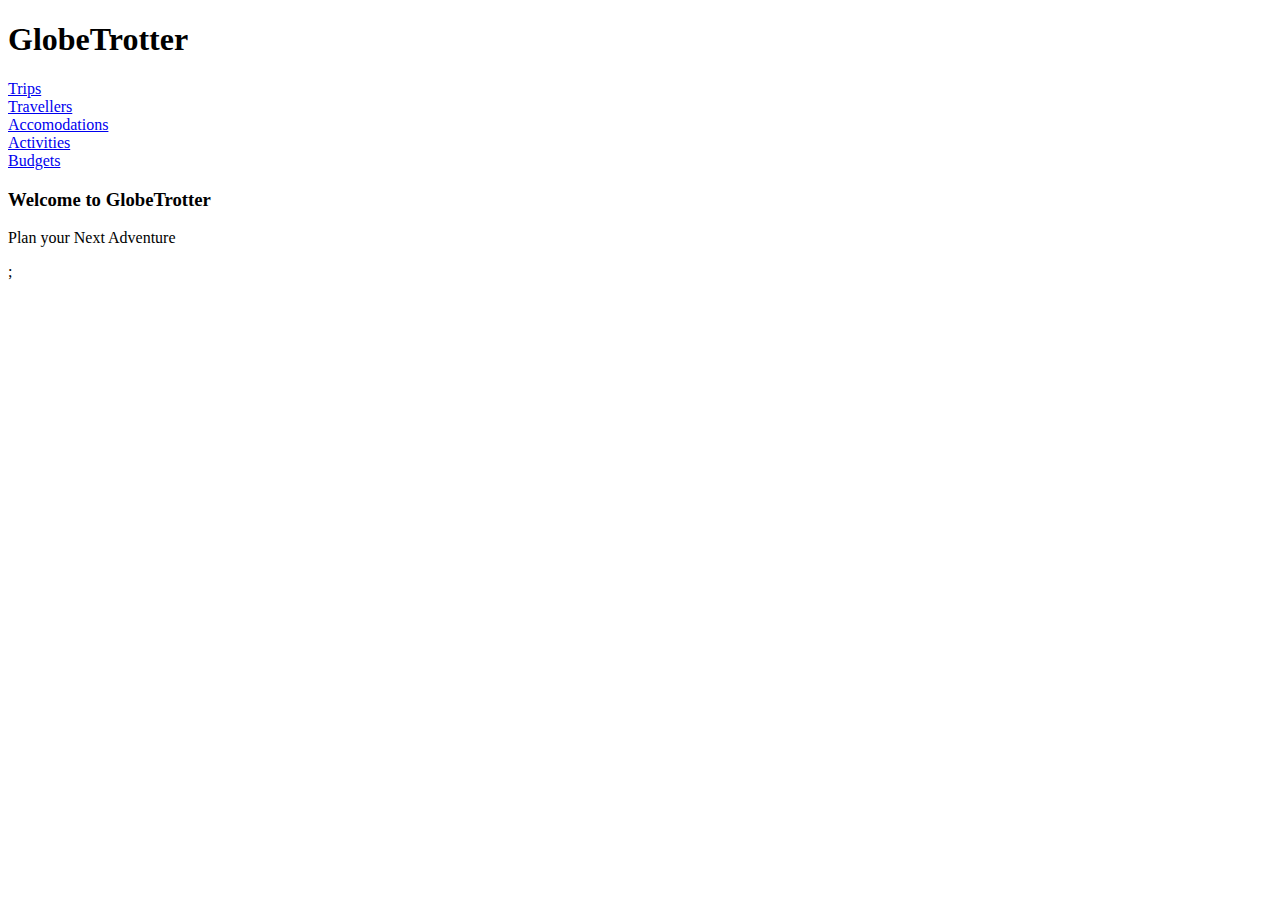
<file: src/main/resources/templates/index.html>
<!doctype html>
<html lang="en" xmlns:th="http://www.thymeleaf.org">
<head>
    <!-- Required meta tags -->
    <meta charset="utf-8">
    <meta name="viewport" content="width=device-width, initial-scale=1, shrink-to-fit=no">
        <!--        custom css-->
        <link th:href="@{/styles/styles.css}" rel="stylesheet" />
    <!-- Bootstrap CSS -->
    <link rel="stylesheet" href="https://stackpath.bootstrapcdn.com/bootstrap/4.1.3/css/bootstrap.min.css" integrity="sha384-MCw98/SFnGE8fJT3GXwEOngsV7Zt27NXFoaoApmYm81iuXoPkFOJwJ8ERdknLPMO" crossorigin="anonymous">

    <title>GlobeTrotter</title>
</head>
<body>
<!-- Main Body of Page -->
<div class="container">
    <div class="row m-4">
        <div class="col text-center">
            <h1>GlobeTrotter</h1>
        </div>
    </div>
       <div class="row m-4  ">

                <div class="col text-center m-3">
                    <a href="trips" class="btn  btn-lg rounded-circle border-bottom">Trips</a>
                </div>
                <div class="col text-center m-3">
                    <a href="travellers" class="btn  btn-lg rounded-circle">Travellers</a>
                </div>
                <div class="col text-center m-3">
                    <a href="accomodations" class="btn  btn-lg rounded-circle border-bottom">Accomodations</a>
                </div>
                <div class="col text-center m-3">
                    <a href="activities" class="btn  btn-lg rounded-circle">Activities</a>
                </div>
                <div class="col text-center m-3">
                    <a href="budgets" class="btn  btn-lg rounded-circle border-bottom">Budgets</a>
                </div>
            </div>
    <div class="row m-4">
        <div class="col text-center">
            <h3>Welcome to GlobeTrotter</h3>
            <p>Plan your Next Adventure</p>
        </div>
    </div>
   
</div>
<!-- End main body -->

<!-- Optional JavaScript -->
<!-- jQuery first, then Popper.js, then Bootstrap JS -->
<script src="https://code.jquery.com/jquery-3.3.1.slim.min.js" integrity="sha384-q8i/X+965DzO0rT7abK41JStQIAqVgRVzpbzo5smXKp4YfRvH+8abtTE1Pi6jizo" crossorigin="anonymous"></script>
<script src="https://cdnjs.cloudflare.com/ajax/libs/popper.js/1.14.3/umd/popper.min.js" integrity="sha384-ZMP7rVo3mIykV+2+9J3UJ46jBk0WLaUAdn689aCwoqbBJiSnjAK/l8WvCWPIPm49" crossorigin="anonymous"></script>
<script src="https://stackpath.bootstrapcdn.com/bootstrap/4.1.3/js/bootstrap.min.js" integrity="sha384-ChfqqxuZUCnJSK3+MXmPNIyE6ZbWh2IMqE241rYiqJxyMiZ6OW/JmZQ5stwEULTy" crossorigin="anonymous"></script>
</body>
</html>;
</file>
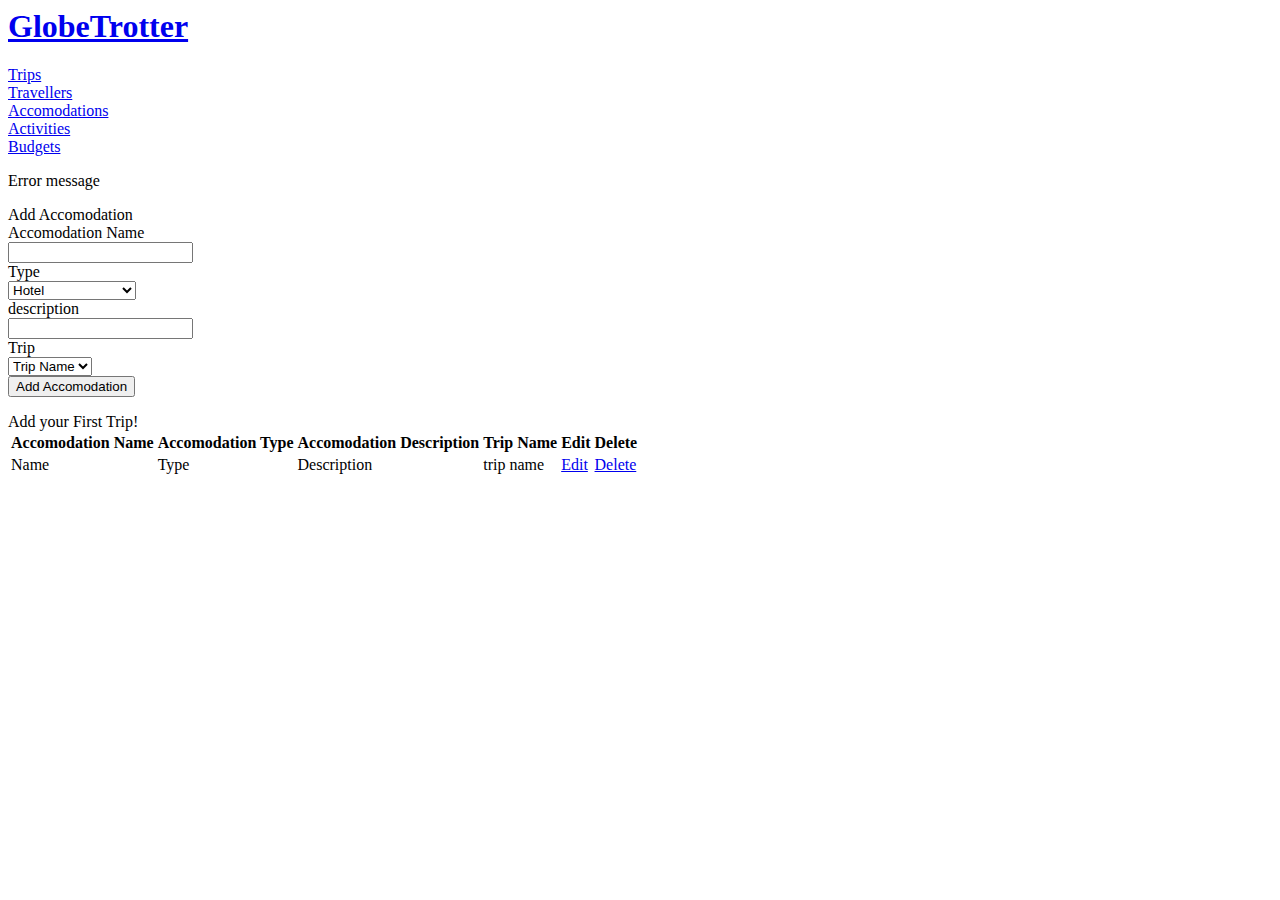
<file: src/main/resources/templates/accomodations.html>
<!doctripId html>
<html lang="en" xmlns:th="http://www.thymeleaf.org">
    <head>
        <!-- Required meta tags -->
        <meta charset="utf-8">
        <meta name="viewport" content="width=device-width, initial-scale=1, shrink-to-fit=no">
        <!--        custom css-->
        <link th:href="@{/styles/styles.css}" rel="stylesheet" />
        <!-- Bootstrap CSS -->
        <link rel="stylesheet" href="https://stackpath.bootstrapcdn.com/bootstrap/4.1.3/css/bootstrap.min.css" integrity="sha384-MCw98/SFnGE8fJT3GXwEOngsV7Zt27NXFoaoApmYm81iuXoPkFOJwJ8ERdknLPMO" crossorigin="anonymous">

    </head>
    <body>
        <div class="container" xmlns:th="http://www.w3.org/1999/xhtml">
            <div class="row m-4">
                <div class="col text-center  ">
                    <h1><a href="/" class="text-dark">GlobeTrotter</a></h1>
                </div>
            </div>
               <div class="row m-4  ">

                <div class="col text-center m-3">
                    <a href="trips" class="btn  btn-lg rounded-circle border-bottom">Trips</a>
                </div>
                <div class="col text-center m-3">
                    <a href="travellers" class="btn  btn-lg rounded-circle">Travellers</a>
                </div>
                <div class="col text-center m-3">
                    <a href="accomodations" class="btn  btn-lg rounded-circle border-bottom">Accomodations</a>
                </div>
                <div class="col text-center m-3">
                    <a href="activities" class="btn  btn-lg rounded-circle">Activities</a>
                </div>
                <div class="col text-center m-3">
                    <a href="budgets" class="btn  btn-lg rounded-circle border-bottom">Budgets</a>
                </div>
            </div>

            <div class="row m-4  ">

                <div class="col-12 m-1 text-center"
                     th:if="${!errors.isEmpty()}">
                    <p class="alert alert-danger" th:each="error : ${errors}"
                       th:text="${error.message}">Error message</p>
                </div>


                <div class="col-7 text-center m-3">
                    <div th:if="${trips !=null and !trips.empty}">
                        <div class="col-3 text-center m-3">
                            <span class="h3" >Add Accomodation</span>
                        </div>
                        <form action="addAccomodation" method="POST">
                            <div class="form-group row">
                                <label for="name" class="col-3 col-form-label">
                                    Accomodation Name</label>
                                <div class="col-9">
                                    <input type="text" name="name"
                                           id="name"

                                           class="form-control"/>
                                </div>
                            </div>
                            <div class="form-group row">
                                <label for="type" class="col-3 col-form-label">Type</label>
                                <div class="col-9">
                                    <select name="type" id="type" class="form-control">
                                        <option value="hotel">Hotel</option>
                                        <option value="campsite">campsite</option>
                                        <option value="motel">Motel</option>
                                        <option value="homestay">homestay</option>
                                        <option value="resort">resort</option>
                                        <option value="airbnb">airbnb</option>
                                        <option value="home">home</option>
                                        <option value="with family/friends">with family/friends</option>
                                    </select>
                                </div>
                            </div>
                            <div class="form-group row">
                                <label for="description" class="col-3 col-form-label">
                                    description </label>
                                <div class="col-9">
                                    <input type="text" name="description"
                                           id="description"

                                           class="form-control"/>
                                </div>
                            </div>

                            <div class="form-group row">
                                <label for="trip" class="col-3 col-form-label">
                                    Trip</label>
                                <div class="col-9">
                                    <select id="tripId" name="tripId" class="form-control" >
                                        <option th:each="trip : ${trips}"
                                                th:value="${trip.id}"
                                                th:text="${trip.title}">
                                            Trip Name
                                        </option>
                                    </select>
                                </div>
                            </div>

                            <button type="submit" class="btn btn-primary">Add Accomodation</button>
                            
                        </form>
                           
                    </div>
                  <div th:unless="${trips != null and !trips.empty}" class="h3 text-center m-4 p-5 bg-warning rounded-circle">Add your First Trip!</div>
                </div>
               
            </div>
            <div class="row m-4  " >

                <div class="col text-center m-3" >
                    <table class="table table-striped"  th:if="${trips != null and !trips.empty}">
                        <thead>
                            <tr>

                                <th>Accomodation Name</th>
                                <th>Accomodation Type</th>
                                <th>Accomodation Description</th>
                                <th>Trip Name</th>                             
                                <th>Edit</th>
                                <th>Delete</th>
                            </tr>
                        </thead>
                        <tbody>
                            <tr th:each="accomodation : ${accomodations}">

                                <td th:text="${accomodation.name}">Name</td>
                                <td th:text="${accomodation.type}">Type</td>
                                <td th:text="${accomodation.description}">Description</td>
                                <td th:text="${accomodation.trip.title}">trip name</td>




                                <td><a href="#" th:href="@{/editAccomodation(id=${accomodation.id})}">Edit</a></td>
                                <td><a href="#" th:href="@{/deleteAccomodation(id=${accomodation.id})}">Delete</a></td>
                            </tr>
                        </tbody>
                    </table>
                </div>
            </div>
        </div>
    </body>
</html>
</file>
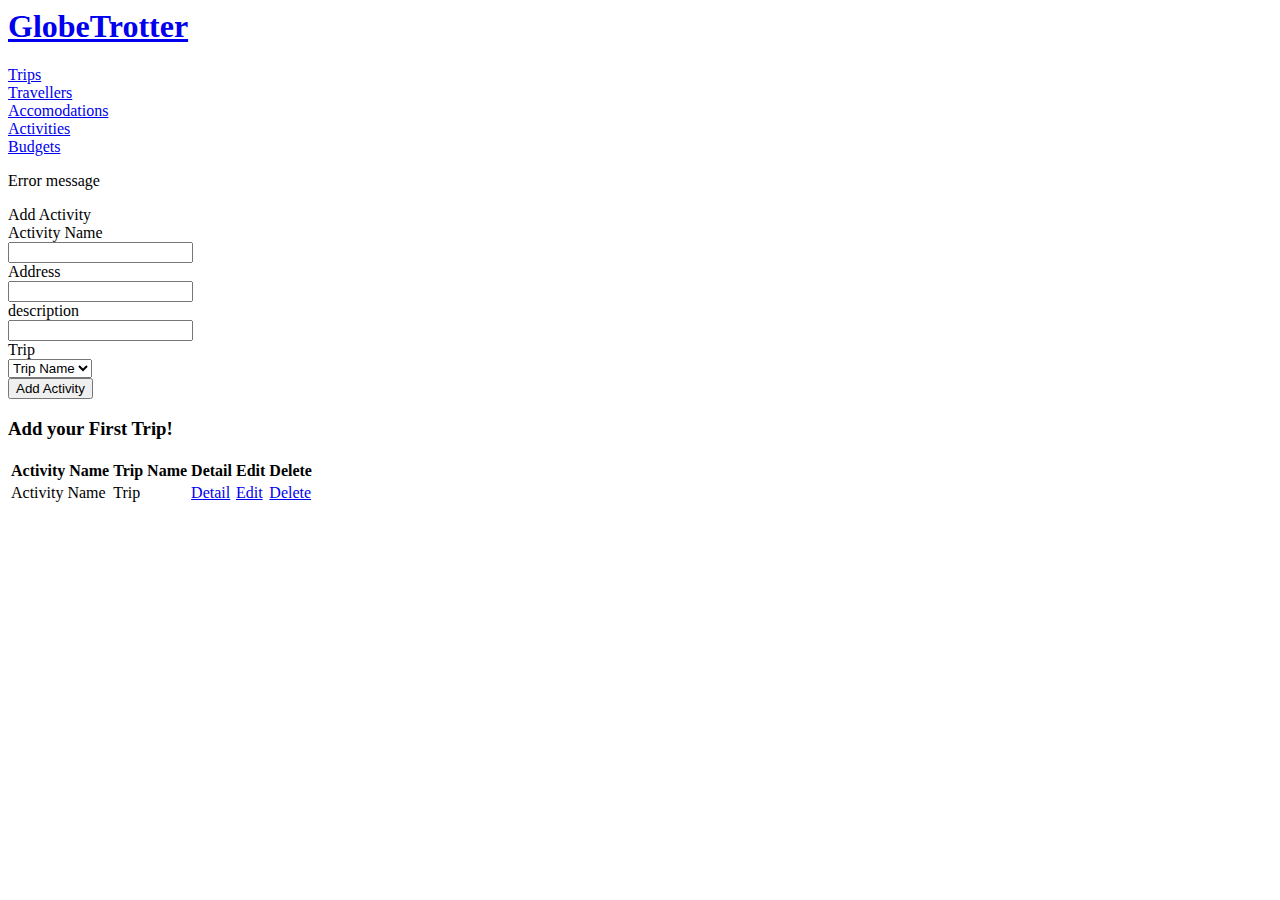
<file: src/main/resources/templates/activities.html>
<!doctripId html>
<html lang="en" xmlns:th="http://www.thymeleaf.org">
    <head>
        <!-- Required meta tags -->
        <meta charset="utf-8">
        <meta name="viewport" content="width=device-width, initial-scale=1, shrink-to-fit=no">
        <!--        custom css-->
        <link th:href="@{/styles/styles.css}" rel="stylesheet" />
        <!-- Bootstrap CSS -->
        <link rel="stylesheet" href="https://stackpath.bootstrapcdn.com/bootstrap/4.1.3/css/bootstrap.min.css" integrity="sha384-MCw98/SFnGE8fJT3GXwEOngsV7Zt27NXFoaoApmYm81iuXoPkFOJwJ8ERdknLPMO" crossorigin="anonymous">

    </head>
    <body>
        <div class="container" xmlns:th="http://www.w3.org/1999/xhtml">
            <div class="row m-4">
                <div class="col text-center border border-dark">
                    <h1><a href="/" class="text-dark">GlobeTrotter</a></h1>
                </div>
            </div>
            <div class="row m-4 border border-dark">

                <div class="col text-center m-3">
                    <a href="trips" class="btn btn-outline-primary btn-lg">Trips</a>
                </div>
                <div class="col text-center m-3">
                    <a href="travellers" class="btn btn-outline-primary btn-lg">Travellers</a>
                </div>
                <div class="col text-center m-3">
                    <a href="accomodations" class="btn btn-outline-primary btn-lg">Accomodations</a>
                </div>
                <div class="col text-center m-3">
                    <a href="activities" class="btn btn-outline-primary btn-lg">Activities</a>
                </div>
                <div class="col text-center m-3">
                    <a href="budgets" class="btn btn-outline-primary btn-lg">Budgets</a>
                </div>
            </div>

            <div class="row m-4 border border-dark">

                <div class="col-12 m-1 text-center"
                     th:if="${!errors.isEmpty()}">
                    <p class="alert alert-danger" th:each="error : ${errors}"
                       th:text="${error.message}">Error message</p>
                </div>


                <div class="col-7 text-center m-3">
                    <div th:if="${trips !=null and !trips.empty}">
                        <div class="col-3 text-center m-3">
                            <span class="h3">Add Activity</span>
                        </div>
                        <form action="addActivity" method="POST">
                            <div class="form-group row">
                                <label for="name" class="col-3 col-form-label">
                                    Activity Name</label>
                                <div class="col-9">
                                    <input type="text" name="name"
                                           id="name"

                                           class="form-control"/>
                                </div>
                            </div>
                            <div class="form-group row">
                                <label for="address" class="col-3 col-form-label">
                                    Address</label>
                                <div class="col-9">
                                    <input type="text" name="address"
                                           id="address"

                                           class="form-control"/>
                                </div>
                            </div>
                            <div class="form-group row">
                                <label for="description" class="col-3 col-form-label">
                                    description </label>
                                <div class="col-9">
                                    <input type="text" name="description"
                                           id="description"

                                           class="form-control"/>
                                </div>
                            </div>

                            <div class="form-group row">
                                <label for="tripId" class="col-3 col-form-label">
                                    Trip</label>
                                <div class="col-9">
                                    <select id="tripUd" name="tripId" class="form-control" >
                                        <option th:each="trip : ${trips}"
                                                th:value="${trip.id}"
                                                th:text="${trip.title}">
                                            Trip Name
                                        </option>
                                    </select>
                                </div>
                            </div>

                            <button type="submit" class="btn btn-primary">Add Activity</button>
                        </form>
                    </div>
                    <h3 th:unless="${trips != null and !trips.empty}">Add your First Trip!</h3>
                </div>

            </div>
            <div class="row m-4 border border-dark" th:if="${trips !=null and !trips.empty}">

                <div class="col text-center m-3">
                    <table class="table table-striped">
                        <thead>
                            <tr>

                                <th>Activity Name</th>
                                <th>Trip Name</th>
                                <th>Detail</th>
                                <th>Edit</th>
                                <th>Delete</th>
                            </tr>
                        </thead>
                        <tbody>
                            <tr th:each="activity : ${activities}">

                                <td th:text="${activity.name}">Activity Name</td>

                                <td th:text="${activity.trip.title}">Trip</td>
                                <td><a href="#" th:href="@{/activityDetail(id=${activity.id})}">Detail</a></td>
                                <td><a href="#" th:href="@{/editActivity(id=${activity.id})}">Edit</a></td>
                                <td><a href="#" th:href="@{/deleteActivity(id=${activity.id})}">Delete</a></td>
                            </tr>
                        </tbody>
                    </table>
                </div>
            </div>
        </div>
    </body>
</html>
</file>
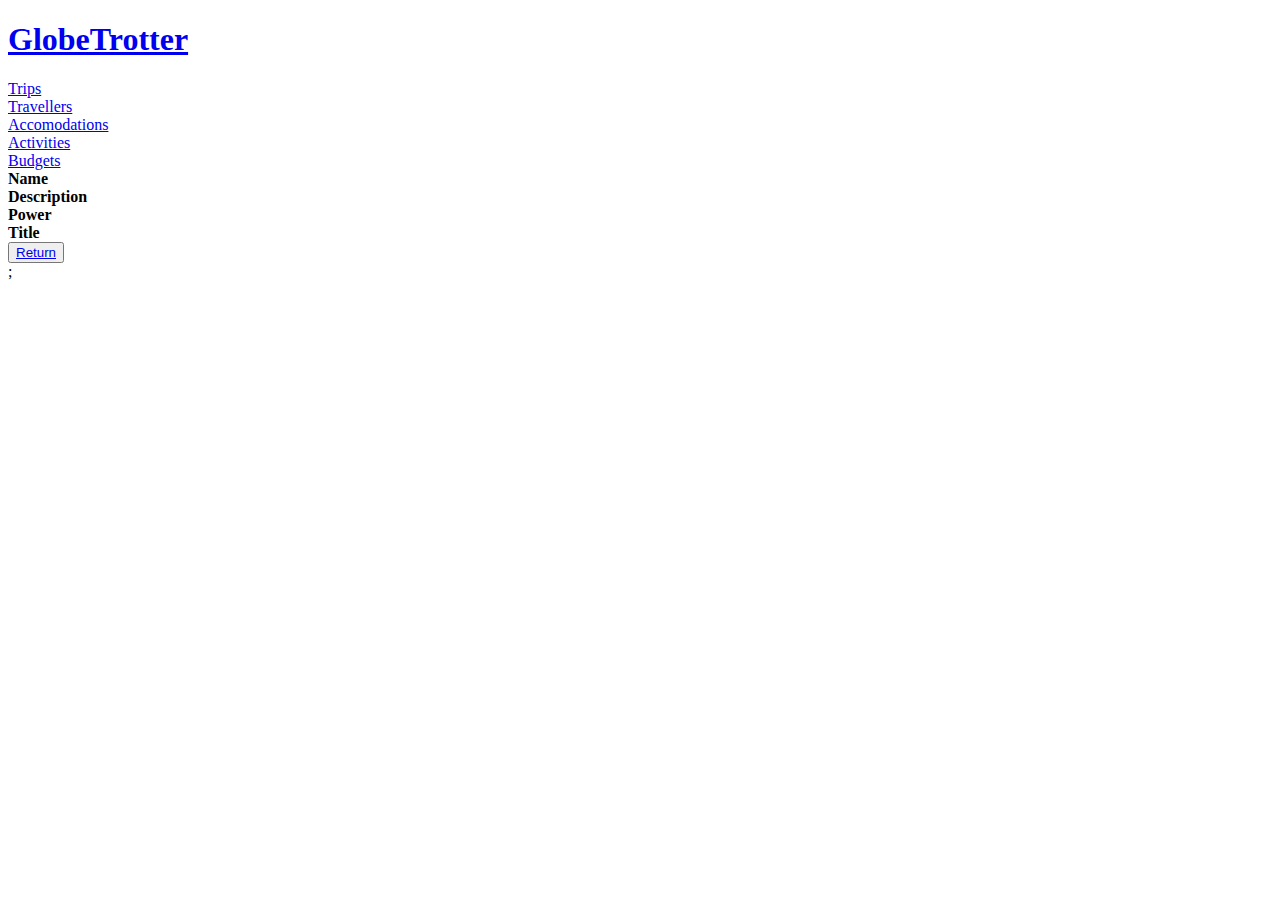
<file: src/main/resources/templates/activityDetail.html>
<!doctype html>
<html lang="en" xmlns:th="http://www.thymeleaf.org">
    <head>
        <!-- Required meta tags -->
        <meta charset="utf-8">
        <meta name="viewport" content="width=device-width, initial-scale=1, shrink-to-fit=no">
  <!--        custom css-->
        <link th:href="@{/styles/styles.css}" rel="stylesheet" />
        <!-- Bootstrap CSS -->
        <link rel="stylesheet" href="https://stackpath.bootstrapcdn.com/bootstrap/4.1.3/css/bootstrap.min.css" integrity="sha384-MCw98/SFnGE8fJT3GXwEOngsV7Zt27NXFoaoApmYm81iuXoPkFOJwJ8ERdknLPMO" crossorigin="anonymous">

        <title>Hero Details</title>
    </head>
    <body>
        <!-- Main Body of Page -->
        <div class="container">
            <div class="container" xmlns:th="http://www.w3.org/1999/xhtml">
                <div class="row m-4">
                    <div class="col text-center  ">
                        <h1><a href="/" class="text-dark">GlobeTrotter</a></h1>
                    </div>
                </div>
             <div class="row m-4  ">

                <div class="col text-center m-3">
                    <a href="trips" class="btn  btn-lg rounded-circle border-bottom">Trips</a>
                </div>
                <div class="col text-center m-3">
                    <a href="travellers" class="btn  btn-lg rounded-circle">Travellers</a>
                </div>
                <div class="col text-center m-3">
                    <a href="accomodations" class="btn  btn-lg rounded-circle border-bottom">Accomodations</a>
                </div>
                <div class="col text-center m-3">
                    <a href="activities" class="btn  btn-lg rounded-circle">Activities</a>
                </div>
                <div class="col text-center m-3">
                    <a href="budgets" class="btn  btn-lg rounded-circle border-bottom">Budgets</a>
                </div>
            </div>
                <div class="row m-4  ">
                    
                    <div class="col-6 text-right"><strong>Name</strong></div>
                    <div class="col-6 text-left">
                        <span th:text="${activity.name}"></span>
                    </div>

                    <div class="col-6 text-right"><strong>Description</strong></div>
                    <div class="col-6 text-left">
                        <span th:text="${activity.address}"></span>
                    </div>
                    <div class="col-6 text-right"><strong>Power</strong></div>
                    <div class="col-6 text-left">
                        <span th:text="${activity.description}"></span>
                    </div>
                    <div class="col-6 text-right"><strong>Title</strong></div>
                    <div class="col-6 text-left">
                        <span th:text="${activity.trip.title}"></span>
                    </div>
                </div>

                <div class="container bg-light">
                    <div class="col-md-12 text-center">
                        <button type="button" class="btn btn-primary"><a class="btn btn-primary" href="activities" role="button">Return</a></button>
                    </div>
                </div>


            </div>
            <!-- End main body -->

            <!-- Optional JavaScript -->
            <!-- jQuery first, then Popper.js, then Bootstrap JS -->
            <script src="https://code.jquery.com/jquery-3.3.1.slim.min.js" integrity="sha384-q8i/X+965DzO0rT7abK41JStQIAqVgRVzpbzo5smXKp4YfRvH+8abtTE1Pi6jizo" crossorigin="anonymous"></script>
            <script src="https://cdnjs.cloudflare.com/ajax/libs/popper.js/1.14.3/umd/popper.min.js" integrity="sha384-ZMP7rVo3mIykV+2+9J3UJ46jBk0WLaUAdn689aCwoqbBJiSnjAK/l8WvCWPIPm49" crossorigin="anonymous"></script>
            <script src="https://stackpath.bootstrapcdn.com/bootstrap/4.1.3/js/bootstrap.min.js" integrity="sha384-ChfqqxuZUCnJSK3+MXmPNIyE6ZbWh2IMqE241rYiqJxyMiZ6OW/JmZQ5stwEULTy" crossorigin="anonymous"></script>
    </body>
</html>;
</file>
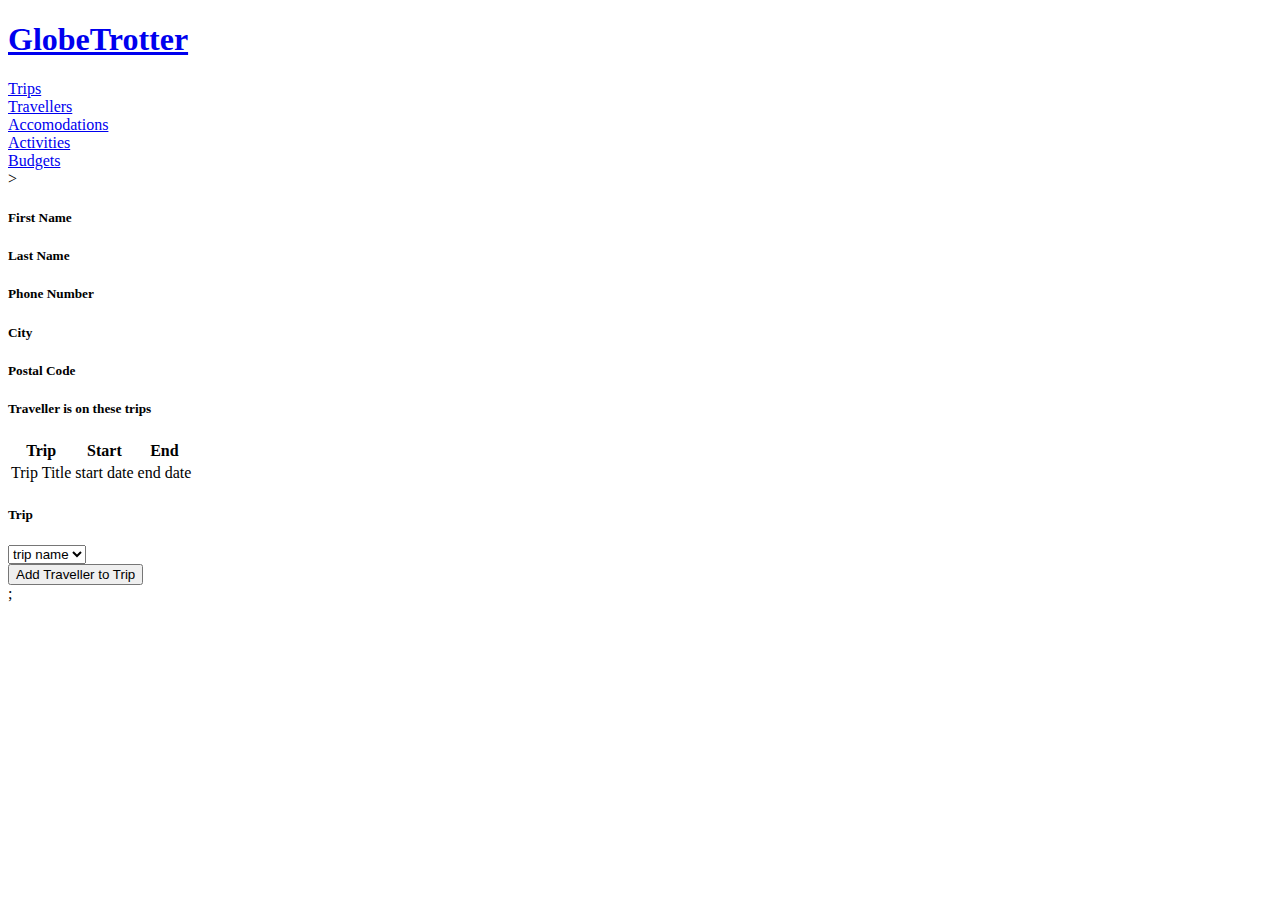
<file: src/main/resources/templates/addTravellerToTrip.html>
<!doctype html>
<html lang="en" xmlns:th="http://www.thymeleaf.org">
    <head>
        <!-- Required meta tags -->
        <meta charset="utf-8">
        <meta name="viewport" content="width=device-width, initial-scale=1, shrink-to-fit=no">

        <!--        custom css-->
        <link th:href="@{/styles/styles.css}" rel="stylesheet" />
        <!-- Bootstrap CSS -->
        <link rel="stylesheet" href="https://stackpath.bootstrapcdn.com/bootstrap/4.1.3/css/bootstrap.min.css" integrity="sha384-MCw98/SFnGE8fJT3GXwEOngsV7Zt27NXFoaoApmYm81iuXoPkFOJwJ8ERdknLPMO" crossorigin="anonymous">

        <title>Add Traveller to Trip</title>
    </head>
    <body>
        <!-- Main Body of Page -->
        <div class="container">
            <div class="container" xmlns:th="http://www.w3.org/1999/xhtml">
                <div class="row m-4">
                    <div class="col text-center">
                        <h1><a href="/" class="text-dark">GlobeTrotter</a></h1>
                    </div>
                </div>
            <div class="row m-4  ">

                <div class="col text-center m-3">
                    <a href="trips" class="btn  btn-lg rounded-circle border-bottom">Trips</a>
                </div>
                <div class="col text-center m-3">
                    <a href="travellers" class="btn  btn-lg rounded-circle">Travellers</a>
                </div>
                <div class="col text-center m-3">
                    <a href="accomodations" class="btn  btn-lg rounded-circle border-bottom">Accomodations</a>
                </div>
                <div class="col text-center m-3">
                    <a href="activities" class="btn  btn-lg rounded-circle">Activities</a>
                </div>
                <div class="col text-center m-3">
                    <a href="budgets" class="btn  btn-lg rounded-circle border-bottom">Budgets</a>
                </div>
            </div>>
                <div class="row text-center m-4 p-3 border rounded">

                    <div class="col">
                        <h5>First Name</h5>
                        <div 
                            th:text="${traveller.firstName}">
                        </div>
                    </div>

                    <div class="col">
                        <h5>Last Name</h5>
                        <div 
                            th:text="${traveller.lastName}">
                        </div>

                    </div>


                    <div class="col">
                        <h5>Phone Number</h5>
                        <div 
                            th:text="${traveller.phoneNumber}">
                        </div>
                    </div>

                    <div class="col">
                        <h5>City</h5>
                        <div 
                            th:text="${traveller.city}">
                        </div>
                    </div>

                    <div class="col">
                        <h5>Postal Code</h5>
                        <div
                            th:text="${traveller.postalCode}">
                        </div>
                    </div>
                </div>


                <div class="col text-center m-4">
                    <h5>Traveller is on these trips</h5>
                    <table class="table table-bordered">
                        <thead>
                            <tr>

                                <th>Trip</th>
                                  <th>Start</th>
                                    <th>End</th>

                            </tr>
                        </thead>
                        <tbody>
                            <tr th:each="trip : ${tripsWithTraveller}">

                                <td th:text="${trip.title}">Trip Title</td>
                                   <td th:text="${trip.startDate}">start date </td>
                                       <td th:text="${trip.endDate}">end date </td>

                            </tr>
                        </tbody>
                    </table>
                </div>


                <div class="col m-4">
                    <form class="mx-auto col-10 col-md-8 col-lg-6" action="addTravellerToTrip" method="POST">
                        <div class="form-group row">
                            <input type="hidden" name="id" id="id" th:value="${traveller.id}"/>
                            <label for="tripId" class="col-3 col-form-label">
                                <h5>Trip</h5></label>
                            <div class="col-9">
                                <select id="tripId" name="tripId" class="form-control" >
                                    <option th:each="trip : ${trips}"
                                            th:value="${trip.id}"
                                            th:text="${trip.title}"
                                         > trip name</option>
                                </select>


                            </div>
                        </div>
                        <div class="form-group col  p-5 ">
                            <button type="submit" class="btn btn-primary text-center m-0">Add Traveller to Trip</button>
                        </div>
                    </form>
                </div>
            </div>

        </div>

        <!-- End main body -->

        <!-- Optional JavaScript -->
        <!-- jQuery first, then Popper.js, then Bootstrap JS -->
        <script src="https://code.jquery.com/jquery-3.3.1.slim.min.js" integrity="sha384-q8i/X+965DzO0rT7abK41JStQIAqVgRVzpbzo5smXKp4YfRvH+8abtTE1Pi6jizo" crossorigin="anonymous"></script>
        <script src="https://cdnjs.cloudflare.com/ajax/libs/popper.js/1.14.3/umd/popper.min.js" integrity="sha384-ZMP7rVo3mIykV+2+9J3UJ46jBk0WLaUAdn689aCwoqbBJiSnjAK/l8WvCWPIPm49" crossorigin="anonymous"></script>
        <script src="https://stackpath.bootstrapcdn.com/bootstrap/4.1.3/js/bootstrap.min.js" integrity="sha384-ChfqqxuZUCnJSK3+MXmPNIyE6ZbWh2IMqE241rYiqJxyMiZ6OW/JmZQ5stwEULTy" crossorigin="anonymous"></script>
    </body>
</html>;
</file>
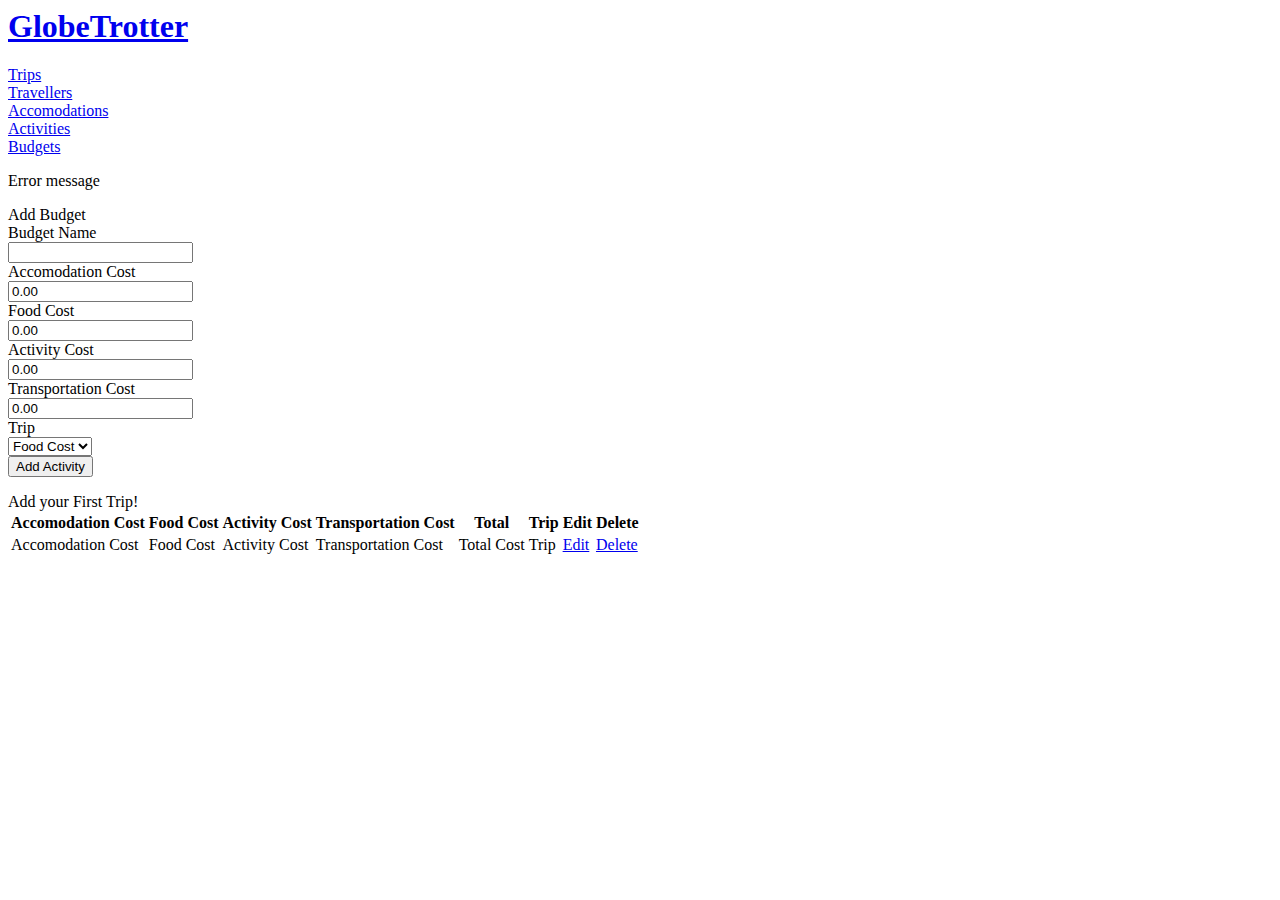
<file: src/main/resources/templates/budgets.html>
<!doctripId html>
<html lang="en" xmlns:th="http://www.thymeleaf.org">
    <head>
        <!-- Required meta tags -->
        <meta charset="utf-8">
        <meta name="viewport" content="width=device-width, initial-scale=1, shrink-to-fit=no">
        <!--        custom css-->
        <link th:href="@{/styles/styles.css}" rel="stylesheet" />
        <!-- Bootstrap CSS -->
        <link rel="stylesheet" href="https://stackpath.bootstrapcdn.com/bootstrap/4.1.3/css/bootstrap.min.css" integrity="sha384-MCw98/SFnGE8fJT3GXwEOngsV7Zt27NXFoaoApmYm81iuXoPkFOJwJ8ERdknLPMO" crossorigin="anonymous">

    </head>
    <body>
        <div class="container" xmlns:th="http://www.w3.org/1999/xhtml">
            <div class="row m-4">
                <div class="col text-center  ">
                    <h1><a href="/" class="text-dark">GlobeTrotter</a></h1>
                </div>
            </div>
           <div class="row m-4  ">

                <div class="col text-center m-3">
                    <a href="trips" class="btn  btn-lg rounded-circle border-bottom">Trips</a>
                </div>
                <div class="col text-center m-3">
                    <a href="travellers" class="btn  btn-lg rounded-circle">Travellers</a>
                </div>
                <div class="col text-center m-3">
                    <a href="accomodations" class="btn  btn-lg rounded-circle border-bottom">Accomodations</a>
                </div>
                <div class="col text-center m-3">
                    <a href="activities" class="btn  btn-lg rounded-circle">Activities</a>
                </div>
                <div class="col text-center m-3">
                    <a href="budgets" class="btn  btn-lg rounded-circle border-bottom">Budgets</a>
                </div>
            </div>

            <div class="row m-4  ">

                <div class="col-12 m-1 text-center"
                     th:if="${!errors.isEmpty()}">
                    <p class="alert alert-danger" th:each="error : ${errors}"
                       th:text="${error.message}">Error message</p>
                </div>


                <div class="col-7 text-center m-3">
                    <div th:if="${trips !=null and !trips.empty}">
                        <div class="col-3 text-center m-3">
                            <span class="h3">Add Budget</span>
                        </div>
                        <form action="addBudget" method="POST">
                            <div class="form-group row">
                                <label for="name" class="col-3 col-form-label">
                                    Budget Name</label>
                                <div class="col-9">
                                    <input type="text" name="name"
                                           id="name"

                                           class="form-control"/>
                                </div>
                            </div>
                            <div class="form-group row">

                                <label for="accomodationCost" class="col-3 col-form-label">
                                    Accomodation Cost</label>
                                <div class="col-9">
                                    <input type="number" name="accomodationCost"
                                           id="accomodationCost"
                                           pattern ="\d+\.\d\d(?!\d)"                                          
                                           title="Number must be a decimal (ex.12.34)"
                                           value ="0.00"
                                           min="0"
                                           step=".01"
                                           class="form-control"/>
                                </div>
                            </div>
                            <div class="form-group row">
                                <label for="foodCost" class="col-3 col-form-label">
                                    Food Cost</label>
                                <div class="col-9">
                                    <input type="number" name="foodCost"
                                           id="foodCost"
                                           value ="0.00"
                                           min="0.00"
                                           step=".01"
                                           pattern ="\d+\.\d\d(?!\d)"                                          
                                           title="Number must be a decimal (ex.12.34)"
                                           class="form-control"/>
                                </div>
                            </div>
                            <div class="form-group row">
                                <label for="activityCost" class="col-3 col-form-label">
                                    Activity Cost </label>
                                <div class="col-9">
                                    <input type="number" name="activityCost"
                                           id="activityCost"
                                           min="0.00"
                                           value ="0.00"
                                           step=".01"
                                           pattern ="\d+\.\d\d(?!\d)"                                          
                                           title="Number must be a decimal (ex.12.34)"
                                           class="form-control"/>
                                </div>
                            </div>

                            <div class="form-group row">
                                <label for="transportationCost" class="col-3 col-form-label">
                                    Transportation Cost </label>
                                <div class="col-9">
                                    <input type="number" name="transportationCost"
                                           id="transportationCost"
                                           min="0.00"
                                           value ="0.00"
                                           step=".01"
                                           pattern ="\d+\.\d\d(?!\d)"                                           
                                           title="Number must be a decimal (ex.12.34)"
                                           class="form-control"/>
                                </div>
                            </div>


                            <div class="form-group row">
                                <label for="tripId" class="col-3 col-form-label">
                                    Trip</label>
                                <div class="col-9">
                                    <select id="tripUd" name="tripId" class="form-control" >
                                        <option th:each="trip : ${trips}"
                                                th:value="${trip.id}"
                                                th:text="${trip.title}">
                                            Food Cost
                                        </option>
                                    </select>
                                </div>
                            </div>

                            <button type="submit" class="btn btn-primary">Add Activity</button>
                        </form>
                    </div>
                    <div th:unless="${trips != null and !trips.empty}" class="h3 text-center m-4 p-5 bg-warning rounded-circle">Add your First Trip!</div>
                </div>

            </div>
            <div class="row m-4  ">

                <div class="col text-center m-3">
                    <table class="table table-striped" th:if="${trips != null and !trips.empty}">
                        <thead>
                            <tr>

                                <th>Accomodation Cost</th>
                                <th>Food Cost</th>
                                <th>Activity Cost</th>
                                <th>Transportation Cost</th>
                                <th>Total</th>
                                <th>Trip</th>
                                <th>Edit</th>
                                <th>Delete</th>
                            </tr>
                        </thead>
                        <tbody>
                            <tr th:each="budget : ${budgets}">

                                <td th:text="${budget.accomodationCost}">Accomodation Cost</td>
                                <td th:text="${budget.foodCost}">Food Cost</td>
                                <td th:text="${budget.activityCost}">Activity Cost</td>
                                <td th:text="${budget.transportationCost}">Transportation Cost</td>
                                <td th:text="${budget.total}">Total Cost</td>
                                <td th:text="${budget.trip.title}">Trip</td>

                                <td><a href="#" th:href="@{/editBudget(id=${budget.id})}">Edit</a></td>
                                <td><a href="#" th:href="@{/deleteBudget(id=${budget.id})}">Delete</a></td>
                            </tr>
                        </tbody>
                    </table>
                </div>
            </div>
        </div>
    </body>
</html>
</file>
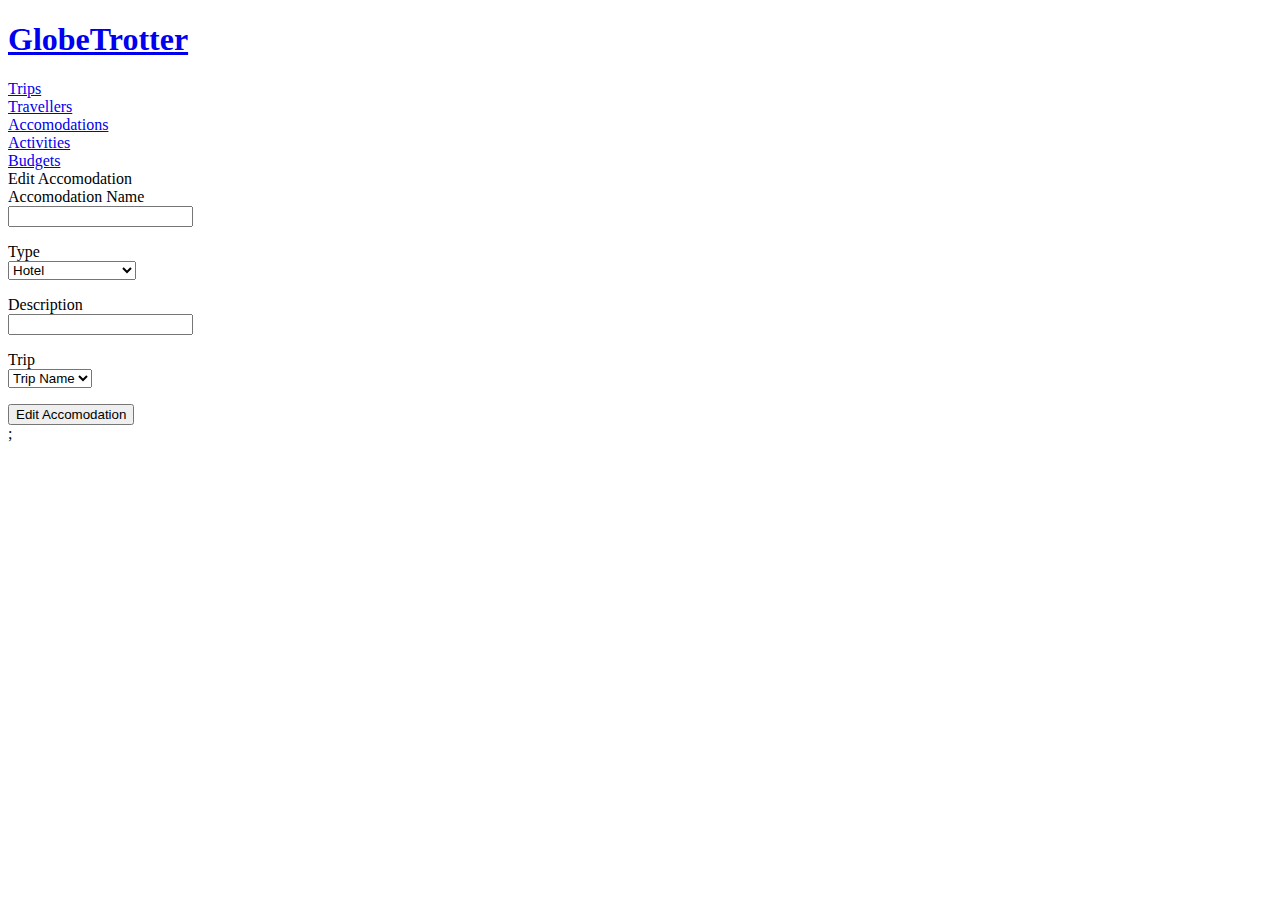
<file: src/main/resources/templates/editAccomodation.html>
<!doctype html>
<html lang="en" xmlns:th="http://www.thymeleaf.org">
    <head>
        <!-- Required meta tags -->
        <meta charset="utf-8">
        <meta name="viewport" content="width=device-width, initial-scale=1, shrink-to-fit=no">
  <!--        custom css-->
        <link th:href="@{/styles/styles.css}" rel="stylesheet" />
        <!-- Bootstrap CSS -->
        <link rel="stylesheet" href="https://stackpath.bootstrapcdn.com/bootstrap/4.1.3/css/bootstrap.min.css" integrity="sha384-MCw98/SFnGE8fJT3GXwEOngsV7Zt27NXFoaoApmYm81iuXoPkFOJwJ8ERdknLPMO" crossorigin="anonymous">

        <title>Edit Accomodation</title>
    </head>
    <body>
        <!-- Main Body of Page -->
        <div class="container">
            <div class="row m-4">
                <div class="col text-center ">
                    <h1><a href="/" class="text-dark">GlobeTrotter</a></h1>
                </div>
            </div>
            <div class="row m-3 ">
           <div class="row m-4  ">

                <div class="col text-center m-3">
                    <a href="trips" class="btn  btn-lg rounded-circle border-bottom">Trips</a>
                </div>
                <div class="col text-center m-3">
                    <a href="travellers" class="btn  btn-lg rounded-circle">Travellers</a>
                </div>
                <div class="col text-center m-3">
                    <a href="accomodations" class="btn  btn-lg rounded-circle border-bottom">Accomodations</a>
                </div>
                <div class="col text-center m-3">
                    <a href="activities" class="btn  btn-lg rounded-circle">Activities</a>
                </div>
                <div class="col text-center m-3">
                    <a href="budgets" class="btn  btn-lg rounded-circle border-bottom">Budgets</a>
                </div>
            </div>
                <div class="row m-3 ">
                    <div class="col-3 text-center m-3">
                        <span class="h3">Edit Accomodation</span>
                    </div>
                    <div class="col-7 text-center m-3">
                        <form action="editAccomodation" method="POST">
                            <input type="hidden" name="id" id="id" th:value="${accomodation.id}"/>
                            <div class="form-group row">
                                <label for="name" class="col-3 col-form-label">
                                    Accomodation Name</label>
                                <div class="col-9">
                                    <input type="text" name="name"
                                           id="name" class="form-control" th:value="${accomodation.name}"/>
                                    <div th:if="${#fields.hasErrors('accomodation.name')}">
                                        <p th:each="error : ${#fields.errors('accomodation.name')}"
                                           class="alert alert-danger" th:text="${error}">
                                        </p>
                                    </div>
                                </div>
                            </div>
                            <div class="form-group row">
                                <label for="type" class="col-3 col-form-label">Type</label>
                                <div class="col-9">
                                    <select name="type" id="type" class="form-control" th:value="${accomodation.type}" >
                                        <option value="hotel">Hotel</option>
                                        <option value="campsite">campsite</option>
                                        <option value="motel">Motel</option>
                                        <option value="homestay">homestay</option>
                                        <option value="resort">resort</option>
                                        <option value="airbnb">airbnb</option>
                                        <option value="home">home</option>
                                        <option value="with family/friends">with family/friends</option>
                                    </select>
                                    <div th:if="${#fields.hasErrors('accomodation.type')}">
                                        <p th:each="error : ${#fields.errors('accomodation.type')}"
                                           class="alert alert-danger" th:text="${error}">
                                        </p>
                                    </div>
                                </div>
                            </div>


                            <div class="form-group row">
                                <label for="description" class="col-3 col-form-label">Description</label>
                                <div class="col-9">
                                    <input type="text" name="description" id="description" class="form-control"
                                           th:value="${accomodation.description}" />
                                    <div th:if="${#fields.hasErrors('accomodation.description')}">
                                        <p th:each="error : ${#fields.errors('accomodation.description')}"
                                           class="alert alert-danger" th:text="${error}">
                                        </p>
                                    </div>
                                </div>
                            </div>



                            <div class="form-group row">
                                <label for="tripId" class="col-3 col-form-label">
                                    Trip</label>
                                <div class="col-9">
                                    <select id="tripId" name="tripId" class="form-control" >
                                        <option th:each="trip : ${trips}"
                                                th:value="${trip.id}"
                                                th:text="${trip.title}">
                                            Trip Name
                                        </option>
                                    </select>
                                    <div th:if="${#fields.hasErrors('accomodation.tripId')}">
                                        <p th:each="error : ${#fields.errors('accomodation.tripId')}"
                                           class="alert alert-danger" th:text="${error}">
                                        </p>
                                    </div>

                                </div>
                            </div>



                            <button type="submit" class="btn btn-primary">Edit Accomodation</button>
                        </form>
                    </div>
                </div>
            </div>
            <!-- End main body -->

            <!-- Optional JavaScript -->
            <!-- jQuery first, then Popper.js, then Bootstrap JS -->
            <script src="https://code.jquery.com/jquery-3.3.1.slim.min.js" integrity="sha384-q8i/X+965DzO0rT7abK41JStQIAqVgRVzpbzo5smXKp4YfRvH+8abtTE1Pi6jizo" crossorigin="anonymous"></script>
            <script src="https://cdnjs.cloudflare.com/ajax/libs/popper.js/1.14.3/umd/popper.min.js" integrity="sha384-ZMP7rVo3mIykV+2+9J3UJ46jBk0WLaUAdn689aCwoqbBJiSnjAK/l8WvCWPIPm49" crossorigin="anonymous"></script>
            <script src="https://stackpath.bootstrapcdn.com/bootstrap/4.1.3/js/bootstrap.min.js" integrity="sha384-ChfqqxuZUCnJSK3+MXmPNIyE6ZbWh2IMqE241rYiqJxyMiZ6OW/JmZQ5stwEULTy" crossorigin="anonymous"></script>
    </body>
</html>;
</file>
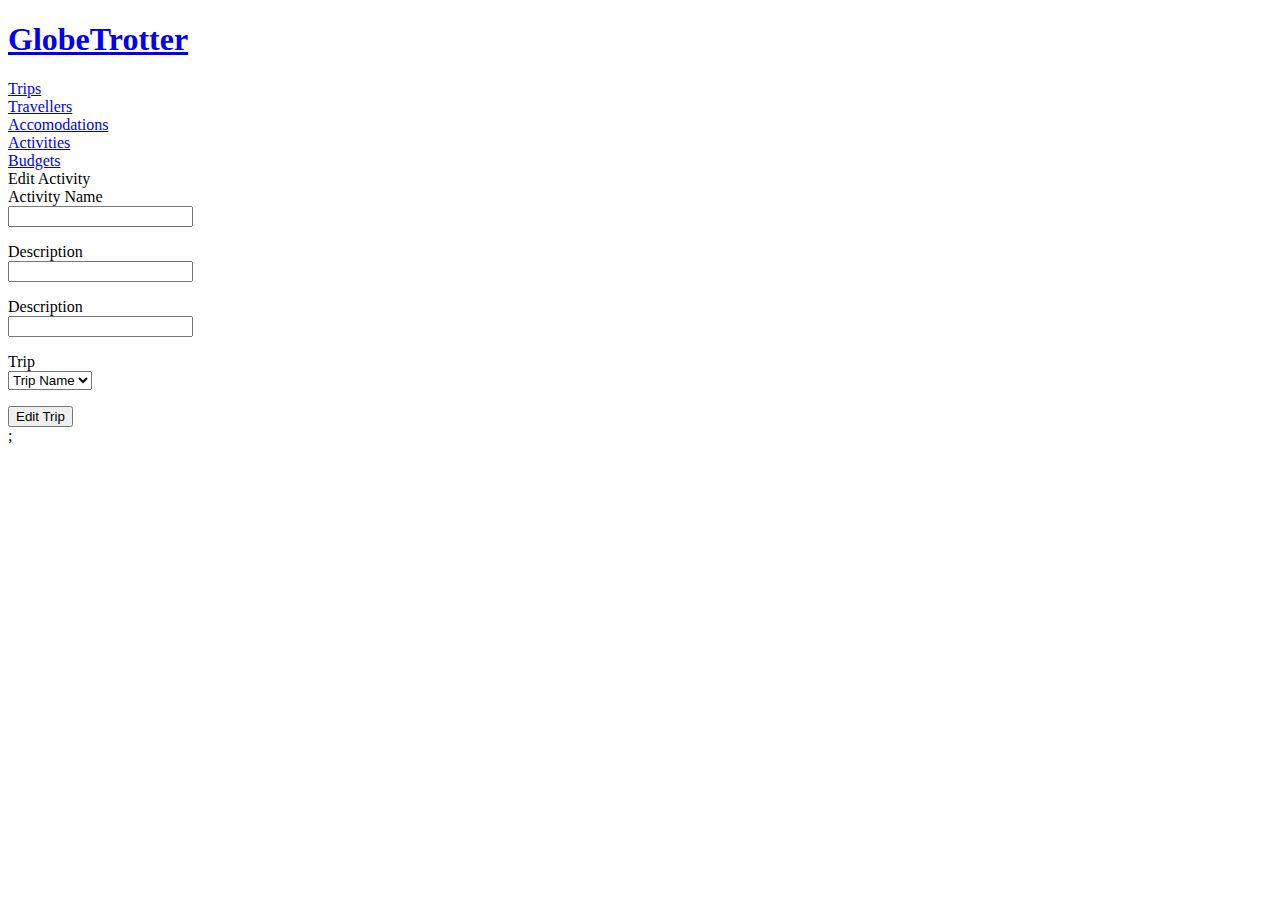
<file: src/main/resources/templates/editActivity.html>
<!doctype html>
<html lang="en" xmlns:th="http://www.thymeleaf.org">
    <head>
        <!-- Required meta tags -->
        <meta charset="utf-8">
        <meta name="viewport" content="width=device-width, initial-scale=1, shrink-to-fit=no">
  <!--        custom css-->
        <link th:href="@{/styles/styles.css}" rel="stylesheet" />
        <!-- Bootstrap CSS -->
        <link rel="stylesheet" href="https://stackpath.bootstrapcdn.com/bootstrap/4.1.3/css/bootstrap.min.css" integrity="sha384-MCw98/SFnGE8fJT3GXwEOngsV7Zt27NXFoaoApmYm81iuXoPkFOJwJ8ERdknLPMO" crossorigin="anonymous">

        <title>Edit Activity</title>
    </head>
    <body>
        <!-- Main Body of Page -->
        <div class="container">
            <div class="row m-4">
                <div class="col text-center border border-dark">
                    <h1><a href="/" class="text-dark">GlobeTrotter</a></h1>
                </div>
            </div>
            <div class="row m-3 border border-dark">
                 <div class="row m-4 border border-dark">

                    <div class="col text-center m-3">
                        <a href="trips" class="btn btn-outline-primary btn-lg">Trips</a>
                    </div>
                    <div class="col text-center m-3">
                        <a href="travellers" class="btn btn-outline-primary btn-lg">Travellers</a>
                    </div>
                    <div class="col text-center m-3">
                        <a href="accomodations" class="btn btn-outline-primary btn-lg">Accomodations</a>
                    </div>
                    <div class="col text-center m-3">
                        <a href="activities" class="btn btn-outline-primary btn-lg">Activities</a>
                    </div>
                    <div class="col text-center m-3">
                        <a href="budgets" class="btn btn-outline-primary btn-lg">Budgets</a>
                    </div>
                </div>

                <div class="row m-3 border border-dark">
                    <div class="col-3 text-center m-3">
                        <span class="h3">Edit Activity</span>
                    </div>
                    <div class="col-7 text-center m-3">
                        <form action="editActivity" method="POST">
                            <input type="hidden" name="id" id="id" th:value="${activity.id}"/>
                            <div class="form-group row">
                                <label for="title" class="col-3 col-form-label">
                                    Activity Name</label>
                                <div class="col-9">
                                    <input type="text" name="name"
                                           id="name" class="form-control" th:value="${activity.name}"/>
                                    <div th:if="${#fields.hasErrors('activity.name')}">
                                        <p th:each="error : ${#fields.errors('activity.name')}"
                                           class="alert alert-danger" th:text="${error}">
                                        </p>
                                    </div>
                                </div>
                            </div>
                            
                             <div class="form-group row">
                                <label for="address" class="col-3 col-form-label">Description</label>
                                <div class="col-9">
                                    <input type="text" name="address" id="address" class="form-control"
                                           th:value="${activity.address}" />
                                    <div th:if="${#fields.hasErrors('activity.address')}">
                                        <p th:each="error : ${#fields.errors('activity.address')}"
                                           class="alert alert-danger" th:text="${error}">
                                        </p>
                                    </div>
                                </div>
                            </div>
                            <div class="form-group row">
                                <label for="description" class="col-3 col-form-label">Description</label>
                                <div class="col-9">
                                    <input type="text" name="description" id="description" class="form-control"
                                           th:value="${activity.description}" />
                                    <div th:if="${#fields.hasErrors('activity.description')}">
                                        <p th:each="error : ${#fields.errors('activity.description')}"
                                           class="alert alert-danger" th:text="${error}">
                                        </p>
                                    </div>
                                </div>
                            </div>
                            
                         

                        <div class="form-group row">
                            <label for="trip" class="col-3 col-form-label">
                                Trip</label>
                            <div class="col-9">
                                <select id="tripId" name="tripId" class="form-control"  th:value="${activity.trip.id}" >
                                    <option th:each="trip : ${trips}"
                                            th:value="${trip.id}"
                                            th:text="${trip.title}">
                                        Trip Name
                                    </option>
                                </select>
                                  <div th:if="${#fields.hasErrors('activity.trip.id')}">
                                        <p th:each="error : ${#fields.errors('activity.trip.id')}"
                                           class="alert alert-danger" th:text="${error}">
                                        </p>
                                    </div>
                            </div>
                        </div>


                            <button type="submit" class="btn btn-primary">Edit Trip</button>
                        </form>
                    </div>
                </div>
            </div>
            <!-- End main body -->

            <!-- Optional JavaScript -->
            <!-- jQuery first, then Popper.js, then Bootstrap JS -->
            <script src="https://code.jquery.com/jquery-3.3.1.slim.min.js" integrity="sha384-q8i/X+965DzO0rT7abK41JStQIAqVgRVzpbzo5smXKp4YfRvH+8abtTE1Pi6jizo" crossorigin="anonymous"></script>
            <script src="https://cdnjs.cloudflare.com/ajax/libs/popper.js/1.14.3/umd/popper.min.js" integrity="sha384-ZMP7rVo3mIykV+2+9J3UJ46jBk0WLaUAdn689aCwoqbBJiSnjAK/l8WvCWPIPm49" crossorigin="anonymous"></script>
            <script src="https://stackpath.bootstrapcdn.com/bootstrap/4.1.3/js/bootstrap.min.js" integrity="sha384-ChfqqxuZUCnJSK3+MXmPNIyE6ZbWh2IMqE241rYiqJxyMiZ6OW/JmZQ5stwEULTy" crossorigin="anonymous"></script>
    </body>
</html>;
</file>
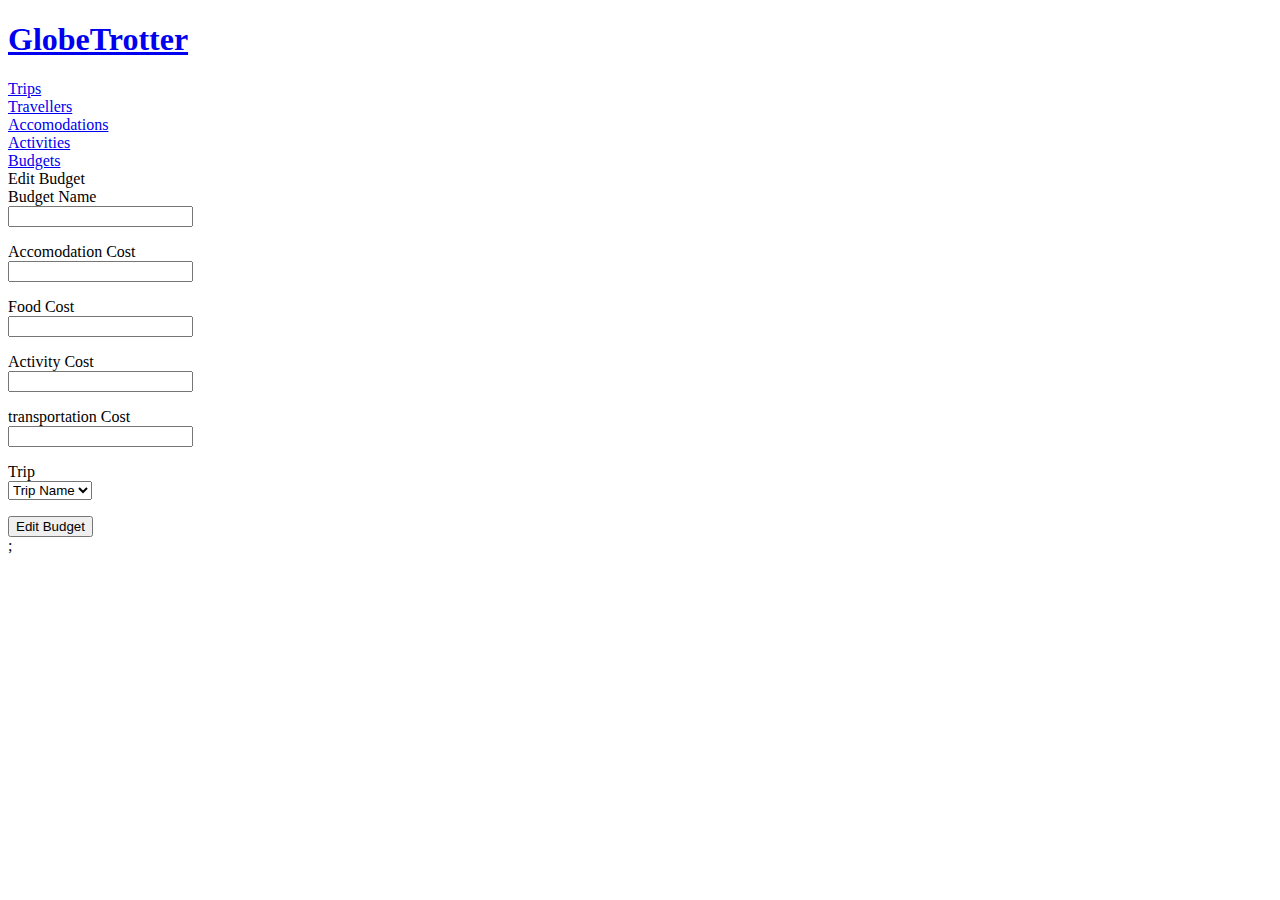
<file: src/main/resources/templates/editBudget.html>
<!doctype html>
<html lang="en" xmlns:th="http://www.thymeleaf.org">
    <head>
        <!-- Required meta tags -->
        <meta charset="utf-8">
        <meta name="viewport" content="width=device-width, initial-scale=1, shrink-to-fit=no">
  <!--        custom css-->
        <link th:href="@{/styles/styles.css}" rel="stylesheet" />
        <!-- Bootstrap CSS -->
        <link rel="stylesheet" href="https://stackpath.bootstrapcdn.com/bootstrap/4.1.3/css/bootstrap.min.css" integrity="sha384-MCw98/SFnGE8fJT3GXwEOngsV7Zt27NXFoaoApmYm81iuXoPkFOJwJ8ERdknLPMO" crossorigin="anonymous">

        <title>Edit Activity</title>
    </head>
    <body>
        <!-- Main Body of Page -->
        <div class="container">
            <div class="row m-4">
                <div class="col text-center  ">
                    <h1><a href="/" class="text-dark">GlobeTrotter</a></h1>
                </div>
            </div>
            <div class="row m-3  ">
         <div class="row m-4  ">

                <div class="col text-center m-3">
                    <a href="trips" class="btn  btn-lg rounded-circle border-bottom">Trips</a>
                </div>
                <div class="col text-center m-3">
                    <a href="travellers" class="btn  btn-lg rounded-circle">Travellers</a>
                </div>
                <div class="col text-center m-3">
                    <a href="accomodations" class="btn  btn-lg rounded-circle border-bottom">Accomodations</a>
                </div>
                <div class="col text-center m-3">
                    <a href="activities" class="btn  btn-lg rounded-circle">Activities</a>
                </div>
                <div class="col text-center m-3">
                    <a href="budgets" class="btn  btn-lg rounded-circle border-bottom">Budgets</a>
                </div>
            </div>
                <div class="row m-3  ">
                    <div class="col-9 text-center m-3">
                        <span class="h3">Edit Budget</span>
                    </div>
                    <div class="col-8 text-center m-3">
                        <form action="editBudget" method="POST">
                            <input type="hidden" name="id" id="id" th:value="${budget.id}"/>
                            <div class="form-group row">
                                <label for="name" class="col-3 col-form-label">
                                    Budget Name</label>
                                <div class="col-9">
                                    <input type="text" name="name"
                                           id="name" class="form-control" th:value="${budget.name}"/>
                                    <div th:if="${#fields.hasErrors('budget.name')}">
                                        <p th:each="error : ${#fields.errors('budget.name')}"
                                           class="alert alert-danger" th:text="${error}">
                                        </p>
                                    </div>
                                </div>
                            </div>
                            <div class="form-group row">
                                <label for="accomodationCost" class="col-3 col-form-label">
                                    Accomodation Cost</label>
                                <div class="col-9">
                                    <input type="number" name="accomodationCost"
                                           id="accomodationCost"
                                           min="0.00"
                                           th:value ="${budget.accomodationCost}"
                                           step=".01"    
                                           pattern ="\d+\.\d\d(?!\d)"
                                           title="Number must be a decimal (ex.12.34)"
                                           class="form-control"/>
                                    <div th:if="${#fields.hasErrors('budget.accomodationCost')}">
                                        <p th:each="error : ${#fields.errors('budget.accomodationCost')}"
                                           class="alert alert-danger" th:text="${error}">
                                        </p>
                                    </div>
                                </div>


                            </div>


                            <div class="form-group row">
                                <label for="foodCost" class="col-3 col-form-label">
                                    Food Cost</label>
                                <div class="col-9">
                                    <input type="number" name="foodCost"
                                           id="foodCost"
                                           min="0.00"
                                           th:value ="${budget.foodCost}"
                                           step=".01"    
                                           pattern ="\d+\.\d\d(?!\d)"
                                           title="Number must be a decimal (ex.12.34)"
                                           class="form-control"/>
                                    <div th:if="${#fields.hasErrors('budget.foodCost')}">
                                        <p th:each="error : ${#fields.errors('budget.foodCost')}"
                                           class="alert alert-danger" th:text="${error}">
                                        </p>
                                    </div>
                                </div>


                            </div>

                            <div class="form-group row">
                                <label for="activityCost" class="col-3 col-form-label">
                                    Activity Cost</label>
                                <div class="col-9">
                                    <input type="number" name="activityCost"
                                           id="activityCost"
                                           min="0.00"
                                           th:value ="${budget.activityCost}"
                                           step=".01"    
                                           pattern ="\d+\.\d\d(?!\d)"
                                           title="Number must be a decimal (ex.12.34)"
                                           class="form-control"/>
                                    <div th:if="${#fields.hasErrors('budget.activityCost')}">
                                        <p th:each="error : ${#fields.errors('budget.activityCost')}"
                                           class="alert alert-danger" th:text="${error}">
                                        </p>
                                    </div>
                                </div>


                            </div>
                            <div class="form-group row">
                                <label for="transportationCost" class="col-3 col-form-label">
                                    transportation Cost</label>
                                <div class="col-9">
                                    <input type="text" name="transportationCost"
                                           id="transportationCost"
                                           th:value ="${budget.transportationCost}" 
                                           min="0.00"
                                           pattern ="\d+\.\d\d(?!\d)"
                                           title="Number must be a decimal (ex.12.34)"
                                           class="form-control"/>
                                    <div th:if="${#fields.hasErrors('budget.transportationCost')}">
                                        <p th:each="error : ${#fields.errors('budget.transportationCost')}"
                                           class="alert alert-danger" th:text="${error}">
                                        </p>
                                    </div>
                                </div>


                            </div>

                            <div class="form-group row">
                                <label for="tripId" class="col-3 col-form-label">
                                    Trip</label>
                                <div class="col-9">
                                    <select id="tripId" name="tripId" class="form-control"  th:value="${budget.tripId}" >
                                        <option th:each="trip : ${trips}"
                                                th:value="${trip.id}"
                                                th:text="${trip.title}">
                                            Trip Name
                                        </option>


                                    </select>

                                    <div th:if="${#fields.hasErrors('budget.tripId')}">
                                        <p th:each="error : ${#fields.errors('budget.tripId')}"
                                           class="alert alert-danger" th:text="${error}">
                                        </p>
                                    </div>
                                </div>
                            </div>
                            <button type="submit" class="btn btn-primary">Edit Budget</button>
                        </form>
                    </div>
                </div>
            </div>
            <!-- End main body -->

            <!-- Optional JavaScript -->
            <!-- jQuery first, then Popper.js, then Bootstrap JS -->
            <script src="https://code.jquery.com/jquery-3.3.1.slim.min.js" integrity="sha384-q8i/X+965DzO0rT7abK41JStQIAqVgRVzpbzo5smXKp4YfRvH+8abtTE1Pi6jizo" crossorigin="anonymous"></script>
            <script src="https://cdnjs.cloudflare.com/ajax/libs/popper.js/1.14.3/umd/popper.min.js" integrity="sha384-ZMP7rVo3mIykV+2+9J3UJ46jBk0WLaUAdn689aCwoqbBJiSnjAK/l8WvCWPIPm49" crossorigin="anonymous"></script>
            <script src="https://stackpath.bootstrapcdn.com/bootstrap/4.1.3/js/bootstrap.min.js" integrity="sha384-ChfqqxuZUCnJSK3+MXmPNIyE6ZbWh2IMqE241rYiqJxyMiZ6OW/JmZQ5stwEULTy" crossorigin="anonymous"></script>
    </body>
</html>;
</file>
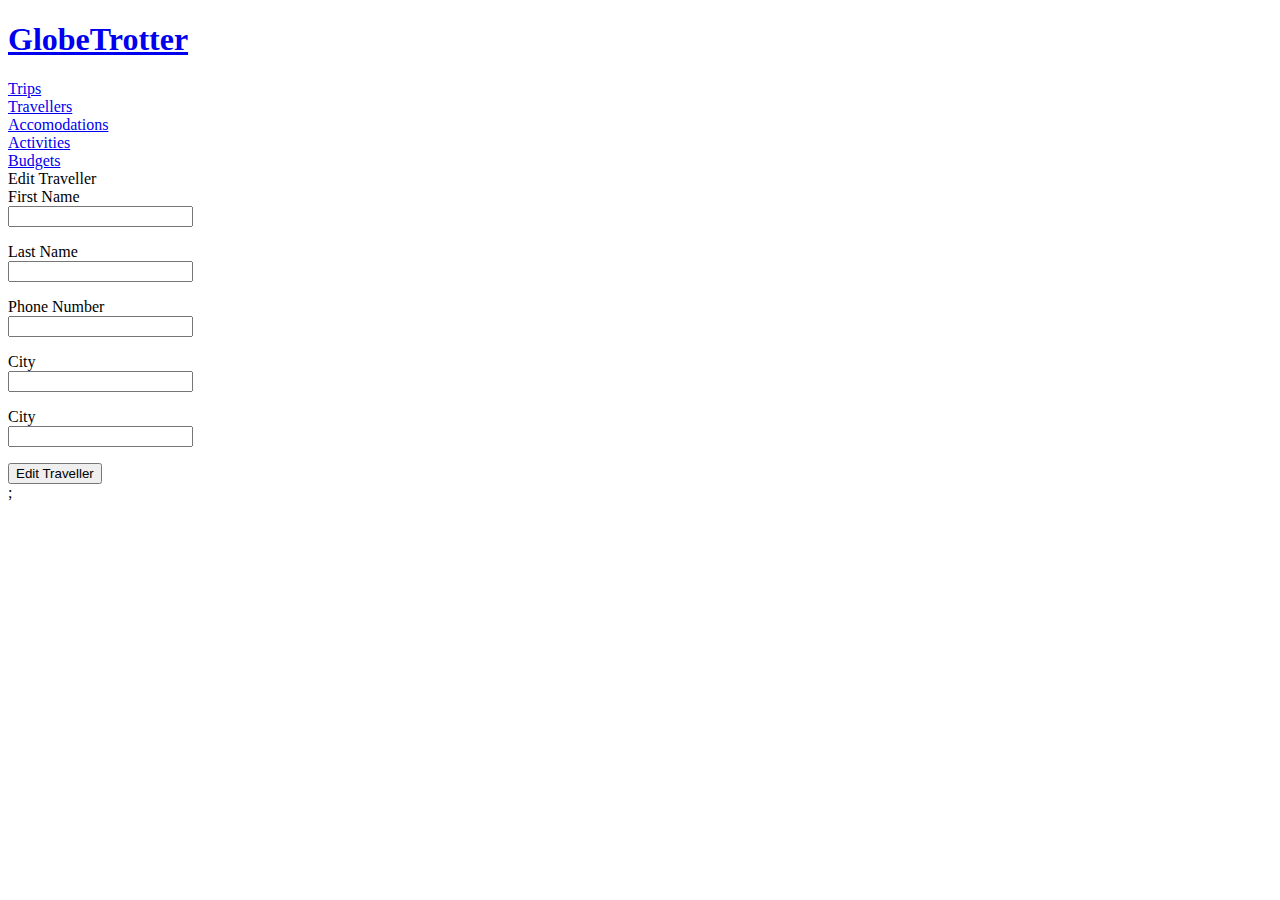
<file: src/main/resources/templates/editTraveller.html>
<!doctype html>
<html lang="en" xmlns:th="http://www.thymeleaf.org">
    <head>
        <!-- Required meta tags -->
        <meta charset="utf-8">
        <meta name="viewport" content="width=device-width, initial-scale=1, shrink-to-fit=no">
  <!--        custom css-->
        <link th:href="@{/styles/styles.css}" rel="stylesheet" />
        <!-- Bootstrap CSS -->
        <link rel="stylesheet" href="https://stackpath.bootstrapcdn.com/bootstrap/4.1.3/css/bootstrap.min.css" integrity="sha384-MCw98/SFnGE8fJT3GXwEOngsV7Zt27NXFoaoApmYm81iuXoPkFOJwJ8ERdknLPMO" crossorigin="anonymous">

 
</head>
<body>
    <!-- Main Body of Page -->
    <div class="container">
        <div class="row m-4">
            <div class="col text-center ">
                <h1><a href="/" class="text-dark">GlobeTrotter</a></h1>
            </div>
        </div>
        <div class="row m-3 ">
    <div class="row m-4  ">

                <div class="col text-center m-3">
                    <a href="trips" class="btn  btn-lg rounded-circle border-bottom">Trips</a>
                </div>
                <div class="col text-center m-3">
                    <a href="travellers" class="btn  btn-lg rounded-circle">Travellers</a>
                </div>
                <div class="col text-center m-3">
                    <a href="accomodations" class="btn  btn-lg rounded-circle border-bottom">Accomodations</a>
                </div>
                <div class="col text-center m-3">
                    <a href="activities" class="btn  btn-lg rounded-circle">Activities</a>
                </div>
                <div class="col text-center m-3">
                    <a href="budgets" class="btn  btn-lg rounded-circle border-bottom">Budgets</a>
                </div>
            </div>
            <div class="row m-3 ">
                <div class="col-3 text-center m-3">
                    <span class="h3">Edit Traveller</span>
                </div>
                <div class="col-7 text-center m-3">
                    <form action="editTraveller" method="POST">
                        <input type="hidden" name="id" id="id" th:value="${traveller.id}"/>
                        <div class="form-group row">
                            <label for="firstName" class="col-3 col-form-label">
                                First Name</label>
                            <div class="col-9">
                                <input type="text" name="firstName"
                                       id="firstName" class="form-control" th:value="${traveller.firstName}"/>
                                <div th:if="${#fields.hasErrors('traveller.firstName')}">
                                    <p th:each="error : ${#fields.errors('traveller.firstName')}"
                                       class="alert alert-danger" th:text="${error}">
                                    </p>
                                </div>
                            </div>
                        </div>
                        <div class="form-group row">
                            <label for="lastName" class="col-3 col-form-label">Last Name</label>
                            <div class="col-9">
                                <input type="text" name="lastName" id="lastName" class="form-control"
                                       th:value="${traveller.lastName}" />
                                <div th:if="${#fields.hasErrors('traveller.lastName')}">
                                    <p th:each="error : ${#fields.errors('traveller.lastName')}"
                                       class="alert alert-danger" th:text="${error}">
                                    </p>
                                </div>
                            </div>
                        </div>

                        <div class="form-group row">
                            <label for="phoneNumber" class="col-3 col-form-label">
                                Phone Number</label>
                            <div class="col-9">
                                <input type="text" name="phoneNumber"
                                       id="phoneNumber" class="form-control"  th:value="${traveller.phoneNumber}"/>
                                <div th:if="${#fields.hasErrors('traveller.phoneNumber')}">
                                    <p th:each="error : ${#fields.errors('traveller.phoneNumber')}"
                                       class="alert alert-danger" th:text="${error}">
                                    </p>
                                </div>
                            </div>

                        </div>
                        <div class="form-group row">
                            <label for="city" class="col-3 col-form-label">
                                City</label>
                            <div class="col-9">
                                <input type="text" name="city"
                                       id="city" class="form-control"  th:value="${traveller.city}"/>
                                <div th:if="${#fields.hasErrors('traveller.city')}">
                                    <p th:each="error : ${#fields.errors('traveller.city')}"
                                       class="alert alert-danger" th:text="${error}">
                                    </p>
                                </div>
                            </div>
                        </div>

                        <div class="form-group row">
                            <label for="postalCode" class="col-3 col-form-label">
                                City</label>
                            <div class="col-9">
                                <input type="text" name="postalCode"
                                       id="city" class="form-control"  th:value="${traveller.postalCode}"/>
                                <div th:if="${#fields.hasErrors('traveller.postalCode')}">
                                    <p th:each="error : ${#fields.errors('traveller.postalCode')}"
                                       class="alert alert-danger" th:text="${error}">
                                    </p>
                                </div>
                            </div>
                        </div>



                        <button type="submit" class="btn btn-primary">Edit Traveller</button>
                    </form>
                </div>
            </div>
        </div>
        <!-- End main body -->

        <!-- Optional JavaScript -->
        <!-- jQuery first, then Popper.js, then Bootstrap JS -->
        <script src="https://code.jquery.com/jquery-3.3.1.slim.min.js" integrity="sha384-q8i/X+965DzO0rT7abK41JStQIAqVgRVzpbzo5smXKp4YfRvH+8abtTE1Pi6jizo" crossorigin="anonymous"></script>
        <script src="https://cdnjs.cloudflare.com/ajax/libs/popper.js/1.14.3/umd/popper.min.js" integrity="sha384-ZMP7rVo3mIykV+2+9J3UJ46jBk0WLaUAdn689aCwoqbBJiSnjAK/l8WvCWPIPm49" crossorigin="anonymous"></script>
        <script src="https://stackpath.bootstrapcdn.com/bootstrap/4.1.3/js/bootstrap.min.js" integrity="sha384-ChfqqxuZUCnJSK3+MXmPNIyE6ZbWh2IMqE241rYiqJxyMiZ6OW/JmZQ5stwEULTy" crossorigin="anonymous"></script>
</body>
</html>;
</file>
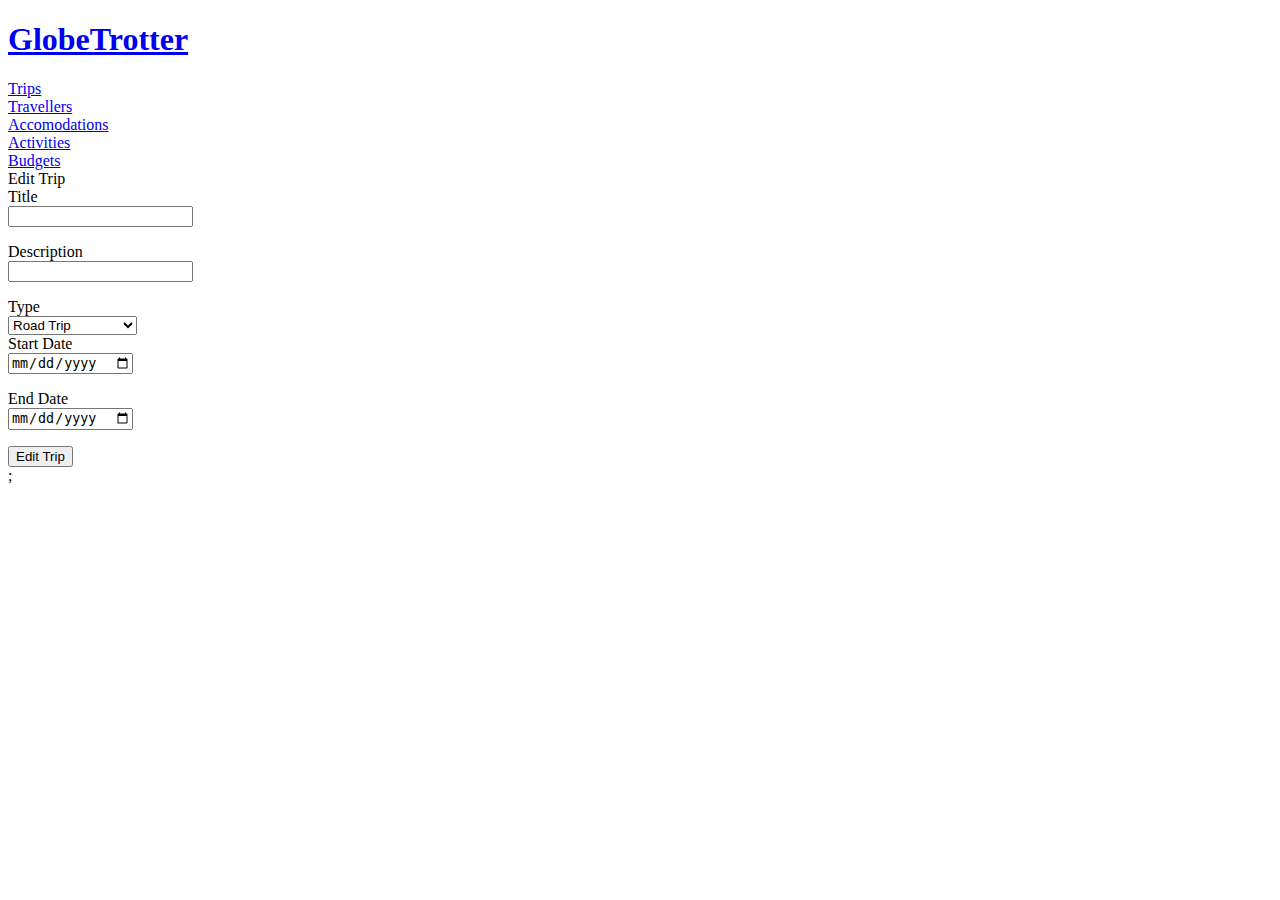
<file: src/main/resources/templates/editTrip.html>
<!doctype html>
<html lang="en" xmlns:th="http://www.thymeleaf.org">
    <head>
        <!-- Required meta tags -->
        <meta charset="utf-8">
        <meta name="viewport" content="width=device-width, initial-scale=1, shrink-to-fit=no">
  <!--        custom css-->
        <link th:href="@{/styles/styles.css}" rel="stylesheet" />
        <!-- Bootstrap CSS -->
        <link rel="stylesheet" href="https://stackpath.bootstrapcdn.com/bootstrap/4.1.3/css/bootstrap.min.css" integrity="sha384-MCw98/SFnGE8fJT3GXwEOngsV7Zt27NXFoaoApmYm81iuXoPkFOJwJ8ERdknLPMO" crossorigin="anonymous">

        <title>Edit Powers</title>
    </head>
    <body>
        <!-- Main Body of Page -->
        <div class="container">
            <div class="row m-4">
                <div class="col text-center ">
                    <h1><a href="/" class="text-dark">GlobeTrotter</a></h1>
                </div>
            </div>
            <div class="row m-3 ">
               <div class="row m-4  ">

                <div class="col text-center m-3">
                    <a href="trips" class="btn  btn-lg rounded-circle border-bottom">Trips</a>
                </div>
                <div class="col text-center m-3">
                    <a href="travellers" class="btn  btn-lg rounded-circle">Travellers</a>
                </div>
                <div class="col text-center m-3">
                    <a href="accomodations" class="btn  btn-lg rounded-circle border-bottom">Accomodations</a>
                </div>
                <div class="col text-center m-3">
                    <a href="activities" class="btn  btn-lg rounded-circle">Activities</a>
                </div>
                <div class="col text-center m-3">
                    <a href="budgets" class="btn  btn-lg rounded-circle border-bottom">Budgets</a>
                </div>
            </div>

                <div class="row m-3 ">
                    <div class="col-3 text-center m-3">
                        <span class="h3">Edit Trip</span>
                    </div>
                    <div class="col-7 text-center m-3">
                        <form action="editTrip" method="POST">
                            <input type="hidden" name="id" id="id" th:value="${trip.id}"/>
                            <div class="form-group row">
                                <label for="title" class="col-3 col-form-label">
                                    Title</label>
                                <div class="col-9">
                                    <input type="text" name="title"
                                           id="title" class="form-control" th:value="${trip.title}"/>
                                    <div th:if="${#fields.hasErrors('trip.title')}">
                                        <p th:each="error : ${#fields.errors('trip.title')}"
                                           class="alert alert-danger" th:text="${error}">
                                        </p>
                                    </div>
                                </div>
                            </div>
                            <div class="form-group row">
                                <label for="description" class="col-3 col-form-label">Description</label>
                                <div class="col-9">
                                    <input type="text" name="description" id="description" class="form-control"
                                           th:value="${trip.description}" />
                                    <div th:if="${#fields.hasErrors('trip.description')}">
                                        <p th:each="error : ${#fields.errors('trip.description')}"
                                           class="alert alert-danger" th:text="${error}">
                                        </p>
                                    </div>
                                </div>
                            </div>
                            <div class="form-group row">
                                <label for="type" class="col-3 col-form-label">Type</label>
                                <div class="col-9">
                                    <select name="type" id="type" class="form-control" th:value="${trip.type}">
                                        <option value="road trip">Road Trip</option>
                                        <option value="staycation">staycation</option>
                                        <option value="weekend getaway">weekend getaway</option>
                                        <option value="camping trip">camping trip</option>
                                        <option value="cultural">cultural</option>
                                        <option value="culinary">culinary</option>
                                        <option value="beach">beach</option>
                                    </select>
                                </div>
                            </div>
                            <div class="form-group row">
                                <label for="startDate" class="col-3 col-form-label">
                                    Start Date</label>
                                <div class="col-9">
                                    <input type="date" name="startDate"
                                           id="startDate" class="form-control"  th:value="${trip.startDate}"/>
                                    <div th:if="${#fields.hasErrors('trip.startDate')}">
                                        <p th:each="error : ${#fields.errors('trip.startDate')}"
                                           class="alert alert-danger" th:text="${error}">
                                        </p>
                                    </div>
                                </div>

                            </div>
                            <div class="form-group row">
                                <label for="endDate" class="col-3 col-form-label">
                                    End Date</label>
                                <div class="col-9">
                                    <input type="date" name="endDate"
                                           id="endDate" class="form-control"  th:value="${trip.endDate}"/>
                                    <div th:if="${#fields.hasErrors('trip.endDate')}">
                                        <p th:each="error : ${#fields.errors('trip.endDate')}"
                                           class="alert alert-danger" th:text="${error}">
                                        </p>
                                    </div>
                                </div>
                            </div>
                            <button type="submit" class="btn btn-primary">Edit Trip</button>
                        </form>
                    </div>
                </div>
            </div>
            <!-- End main body -->

            <!-- Optional JavaScript -->
            <!-- jQuery first, then Popper.js, then Bootstrap JS -->
            <script src="https://code.jquery.com/jquery-3.3.1.slim.min.js" integrity="sha384-q8i/X+965DzO0rT7abK41JStQIAqVgRVzpbzo5smXKp4YfRvH+8abtTE1Pi6jizo" crossorigin="anonymous"></script>
            <script src="https://cdnjs.cloudflare.com/ajax/libs/popper.js/1.14.3/umd/popper.min.js" integrity="sha384-ZMP7rVo3mIykV+2+9J3UJ46jBk0WLaUAdn689aCwoqbBJiSnjAK/l8WvCWPIPm49" crossorigin="anonymous"></script>
            <script src="https://stackpath.bootstrapcdn.com/bootstrap/4.1.3/js/bootstrap.min.js" integrity="sha384-ChfqqxuZUCnJSK3+MXmPNIyE6ZbWh2IMqE241rYiqJxyMiZ6OW/JmZQ5stwEULTy" crossorigin="anonymous"></script>
    </body>
</html>;
</file>
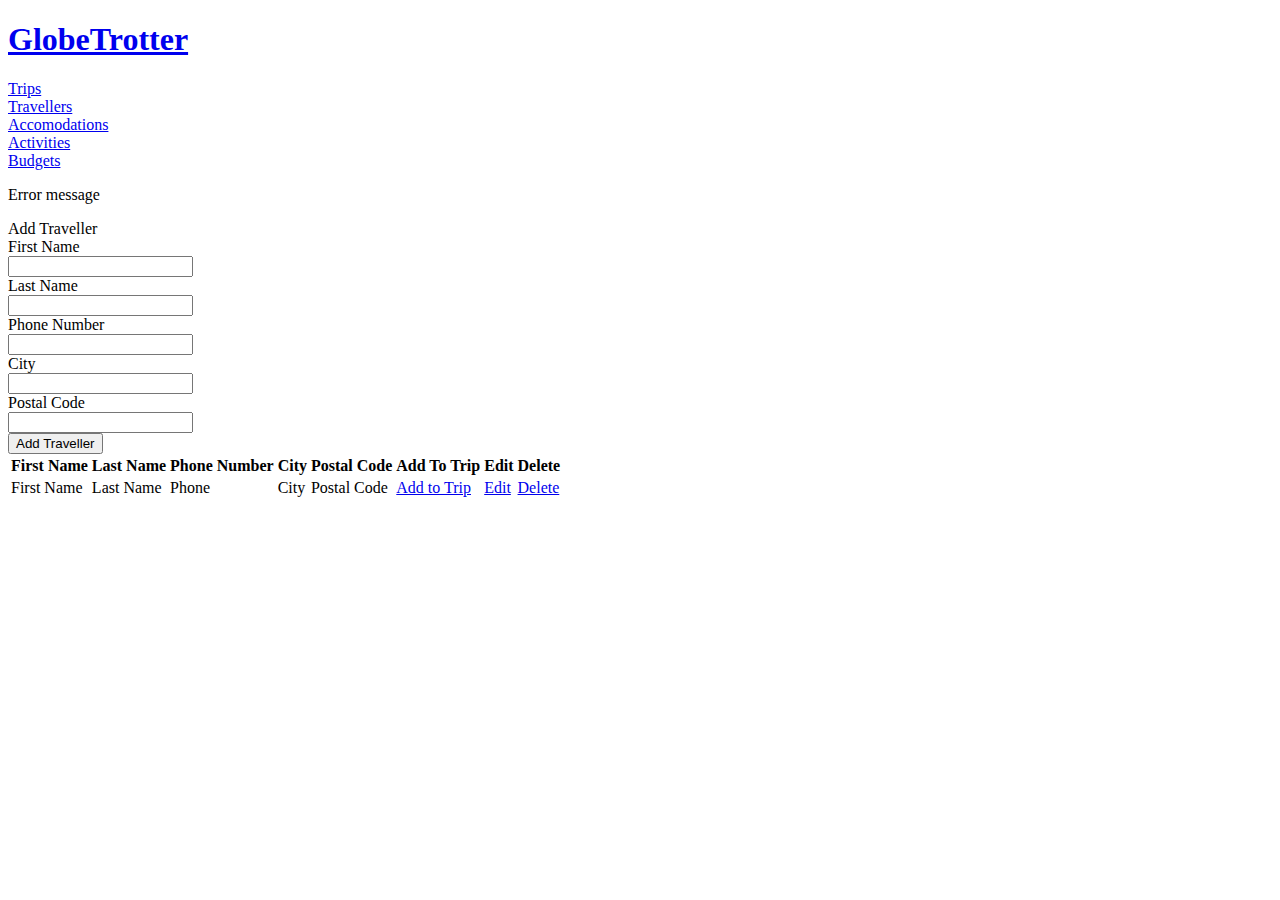
<file: src/main/resources/templates/travellers.html>
<!doctype html>
<html lang="en" xmlns:th="http://www.thymeleaf.org">
    <head>
        <!-- Required meta tags -->
        <meta charset="utf-8">
        <meta name="viewport" content="width=device-width, initial-scale=1, shrink-to-fit=no">
  <!--        custom css-->
        <link th:href="@{/styles/styles.css}" rel="stylesheet" />
        <!-- Bootstrap CSS -->
        <link rel="stylesheet" href="https://stackpath.bootstrapcdn.com/bootstrap/4.1.3/css/bootstrap.min.css" integrity="sha384-MCw98/SFnGE8fJT3GXwEOngsV7Zt27NXFoaoApmYm81iuXoPkFOJwJ8ERdknLPMO" crossorigin="anonymous">
        <title>Travellers</title>
    </head>
    <body>
        <div class="container" xmlns:th="http://www.w3.org/1999/xhtml">
            <div class="row m-4">
                <div class="col text-center">
                    <h1><a href="/" class="text-dark">GlobeTrotter</a></h1>
                </div>
            </div>
         <div class="row m-4  ">

                <div class="col text-center m-3">
                    <a href="trips" class="btn  btn-lg rounded-circle border-bottom">Trips</a>
                </div>
                <div class="col text-center m-3">
                    <a href="travellers" class="btn  btn-lg rounded-circle">Travellers</a>
                </div>
                <div class="col text-center m-3">
                    <a href="accomodations" class="btn  btn-lg rounded-circle border-bottom">Accomodations</a>
                </div>
                <div class="col text-center m-3">
                    <a href="activities" class="btn  btn-lg rounded-circle">Activities</a>
                </div>
                <div class="col text-center m-3">
                    <a href="budgets" class="btn  btn-lg rounded-circle border-bottom">Budgets</a>
                </div>
            </div>

            <div class="row m-4">

                <div class="col-12 m-1 text-center"
                     th:if="${!errors.isEmpty()}">
                    <p class="alert alert-danger" th:each="error : ${errors}"
                       th:text="${error.message}">Error message</p>
                </div>

                <div class="col-3 text-center m-3">
                    <span class="h3">Add Traveller</span>
                </div>
                <div class="col-7 text-center m-3">
                    <form action="addTraveller" method="POST">
                        <div class="form-group row">
                            <label for="firstName" class="col-3 col-form-label">
                                First Name</label>
                            <div class="col-9">
                                <input type="text" name="firstName"
                                       id="firstName" class="form-control"/>
                            </div>
                        </div>

                        <div class="form-group row">
                            <label for="lastName" class="col-3 col-form-label">
                                Last Name</label>
                            <div class="col-9">
                                <input type="text" name="lastName"
                                       id="lastName" class="form-control"/>
                            </div>
                        </div>


                        <div class="form-group row">
                            <label for="phoneNumber" class="col-3 col-form-label">
                                Phone Number</label>
                            <div class="col-9">
                                <input type="text" name="phoneNumber"
                                       id="phoneNumber" class="form-control" />
                            </div>

                        </div>


                        <div class="form-group row">
                            <label for="city" class="col-3 col-form-label">
                                City</label>
                            <div class="col-9">
                                <input type="text" name="city"
                                       id="city" class="form-control" />
                            </div>

                        </div>
                        <div class="form-group row">
                            <label for="postalCode" class="col-3 col-form-label">
                                Postal Code</label>
                            <div class="col-9">
                                <input type="text" name="postalCode"
                                       id="postalCode" class="form-control" />
                            </div>

                        </div>


                        <button type="submit" class="btn btn-primary">Add Traveller</button>
                    </form>
                </div>

            </div>
            <div class="row m-4">

                <div class="col text-center m-3">
                    <table class="table table-striped" th:if="${travellers != null and !travellers.empty}">
                        <thead>
                            <tr>
                              
                                <th>First Name</th>
                                <th>Last Name</th>
                                <th>Phone Number</th>
                                <th>City</th>
                                <th>Postal Code</th>
                                 <th>Add To Trip</th>
                                <th>Edit</th>
                                <th>Delete</th>
                            </tr>
                        </thead>
                        <tbody>
                            <tr th:each="traveller : ${travellers}">
                              
                                <td th:text="${traveller.firstName}">First Name</td>
                                <td th:text="${traveller.lastName}">Last Name</td>
                                <td th:text="${traveller.phoneNumber}"> Phone</td>
                                <td th:text="${traveller.city}">City</td>
                                <td th:text="${traveller.postalCode}">Postal Code</td>
                                 <td ><a href="#" th:href="@{/addTravellerToTrip(id=${traveller.id})}">Add to Trip</a></td>
                                <td><a href="#" th:href="@{/editTraveller(id=${traveller.id})}">Edit</a></td>
                                <td><a href="#" th:href="@{/deleteTraveller(id=${traveller.id})}">Delete</a></td>
                            </tr>
                        </tbody>
                    </table>
                </div>
            </div>
        </div>
</file>
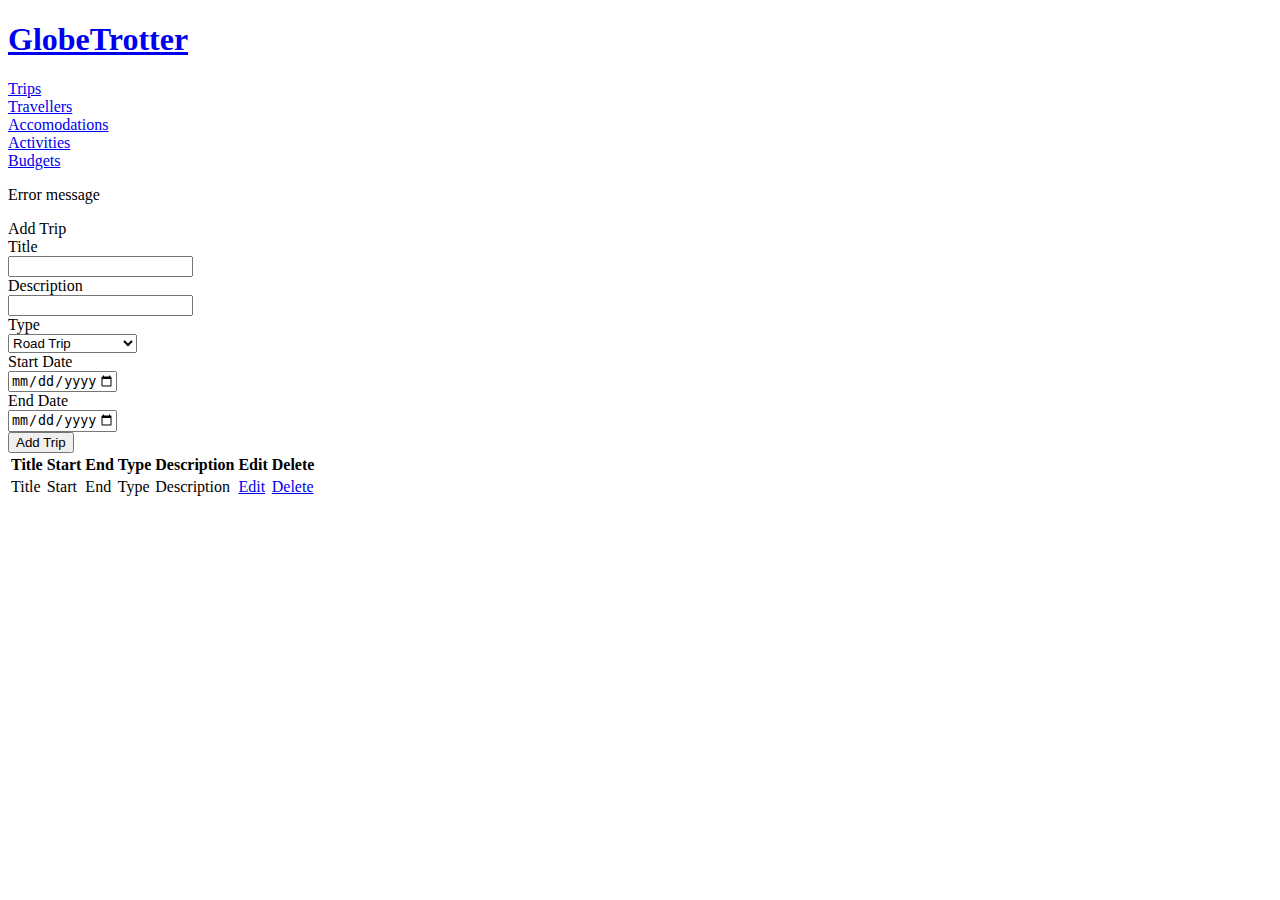
<file: src/main/resources/templates/trips.html>
<!doctype html>
<html lang="en" xmlns:th="http://www.thymeleaf.org">
    <head>
        <!-- Required meta tags -->
        <meta charset="utf-8">
        <meta name="viewport" content="width=device-width, initial-scale=1, shrink-to-fit=no">
  <!--        custom css-->
        <link th:href="@{/styles/styles.css}" rel="stylesheet" />
        <!-- Bootstrap CSS -->
        <link rel="stylesheet" href="https://stackpath.bootstrapcdn.com/bootstrap/4.1.3/css/bootstrap.min.css" integrity="sha384-MCw98/SFnGE8fJT3GXwEOngsV7Zt27NXFoaoApmYm81iuXoPkFOJwJ8ERdknLPMO" crossorigin="anonymous">
        <title>Trips</title>
    </head>
    <body>
        <div class="container" xmlns:th="http://www.w3.org/1999/xhtml">
            <div class="row m-4">
                <div class="col text-center ">
                    <h1><a href="/" class="text-dark">GlobeTrotter</a></h1>
                </div>
            </div>
       <div class="row m-4  ">

                <div class="col text-center m-3">
                    <a href="trips" class="btn  btn-lg rounded-circle border-bottom">Trips</a>
                </div>
                <div class="col text-center m-3">
                    <a href="travellers" class="btn  btn-lg rounded-circle">Travellers</a>
                </div>
                <div class="col text-center m-3">
                    <a href="accomodations" class="btn  btn-lg rounded-circle border-bottom">Accomodations</a>
                </div>
                <div class="col text-center m-3">
                    <a href="activities" class="btn  btn-lg rounded-circle">Activities</a>
                </div>
                <div class="col text-center m-3">
                    <a href="budgets" class="btn  btn-lg rounded-circle border-bottom">Budgets</a>
                </div>
            </div>
            <div class="row m-4 ">

                <div class="col-12 m-1 text-center"
                     th:if="${!errors.isEmpty()}">
                    <p class="alert alert-danger" th:each="error : ${errors}"
                       th:text="${error.message}">Error message</p>
                </div>

                <div class="col-3 text-center m-3">
                    <span class="h3">Add Trip</span>
                </div>
                <div class="col-7 text-center m-3">
                    <form action="addTrip" method="POST">
                        <div class="form-group row">
                            <label for="title" class="col-3 col-form-label">
                                Title</label>
                            <div class="col-9">
                                <input type="text" name="title"
                                       id="title" class="form-control"/>
                            </div>
                        </div>

                        <div class="form-group row">
                            <label for="description" class="col-3 col-form-label">
                                Description</label>
                            <div class="col-9">
                                <input type="text" name="description"
                                       id="Description" class="form-control"/>
                            </div>
                        </div>
                        <div class="form-group row">
                            <label for="type" class="col-3 col-form-label">Type</label>
                            <div class="col-9">
                                <select name="type" id="type" class="form-control">
                                    <option value="road trip">Road Trip</option>
                                    <option value="staycation">staycation</option>
                                    <option value="weekend getaway">weekend getaway</option>
                                    <option value="camping trip">camping trip</option>
                                    <option value="cultural">cultural</option>
                                    <option value="culinary">culinary</option>
                                    <option value="beach">beach</option>
                                </select>
                            </div>
                        </div>
                        <div class="form-group row">
                            <label for="startDate" class="col-3 col-form-label">
                                Start Date</label>
                            <div class="col-9">
                                <input type="date" name="startDate"
                                       id="startDate" class="form-control"  min="1900-01-01" max="2100-12-31"/>
                            </div>

                        </div>
                        <div class="form-group row">
                            <label for="endDate" class="col-3 col-form-label">
                                End Date</label>
                            <div class="col-9">
                                <input type="date" name="endDate"
                                       id="endDate" class="form-control" min="1900-01-01" max="2100-12-31"/>
                            </div>

                        </div>



                        <button type="submit" class="btn btn-primary">Add Trip</button>
                    </form>
                </div>

            </div>
            <div class="row m-4 ">

                <div class="col text-center m-3" th:if="${trips != null and !trips.empty}">
                    <table class="table table-striped">
                        <thead>
                            <tr>
                           
                                <th>Title</th>
                                <th>Start</th>
                                <th>End</th>
                                <th>Type</th>
                                <th>Description</th>
                              
                                <th>Edit</th>
                                <th>Delete</th>
                            </tr>
                        </thead>
                        <tbody>
                            <tr th:each="trip : ${trips}">
                               
                                <td th:text="${trip.title}">Title</td>
                                <td th:text="${trip.startDate}">Start</td>
                                <td th:text="${trip.endDate}"> End</td>
                                <td th:text="${trip.type}">Type</td>
                                <td th:text="${trip.description}"> Description</td>
                               
                                <td><a href="#" th:href="@{/editTrip(id=${trip.id})}">Edit</a></td>
                                <td><a href="#" th:href="@{/deleteTrip(id=${trip.id})}">Delete</a></td>
                            </tr>
                        </tbody>
                    </table>
                </div>
            </div>
        </div>
    </body>
</html>
</file>
